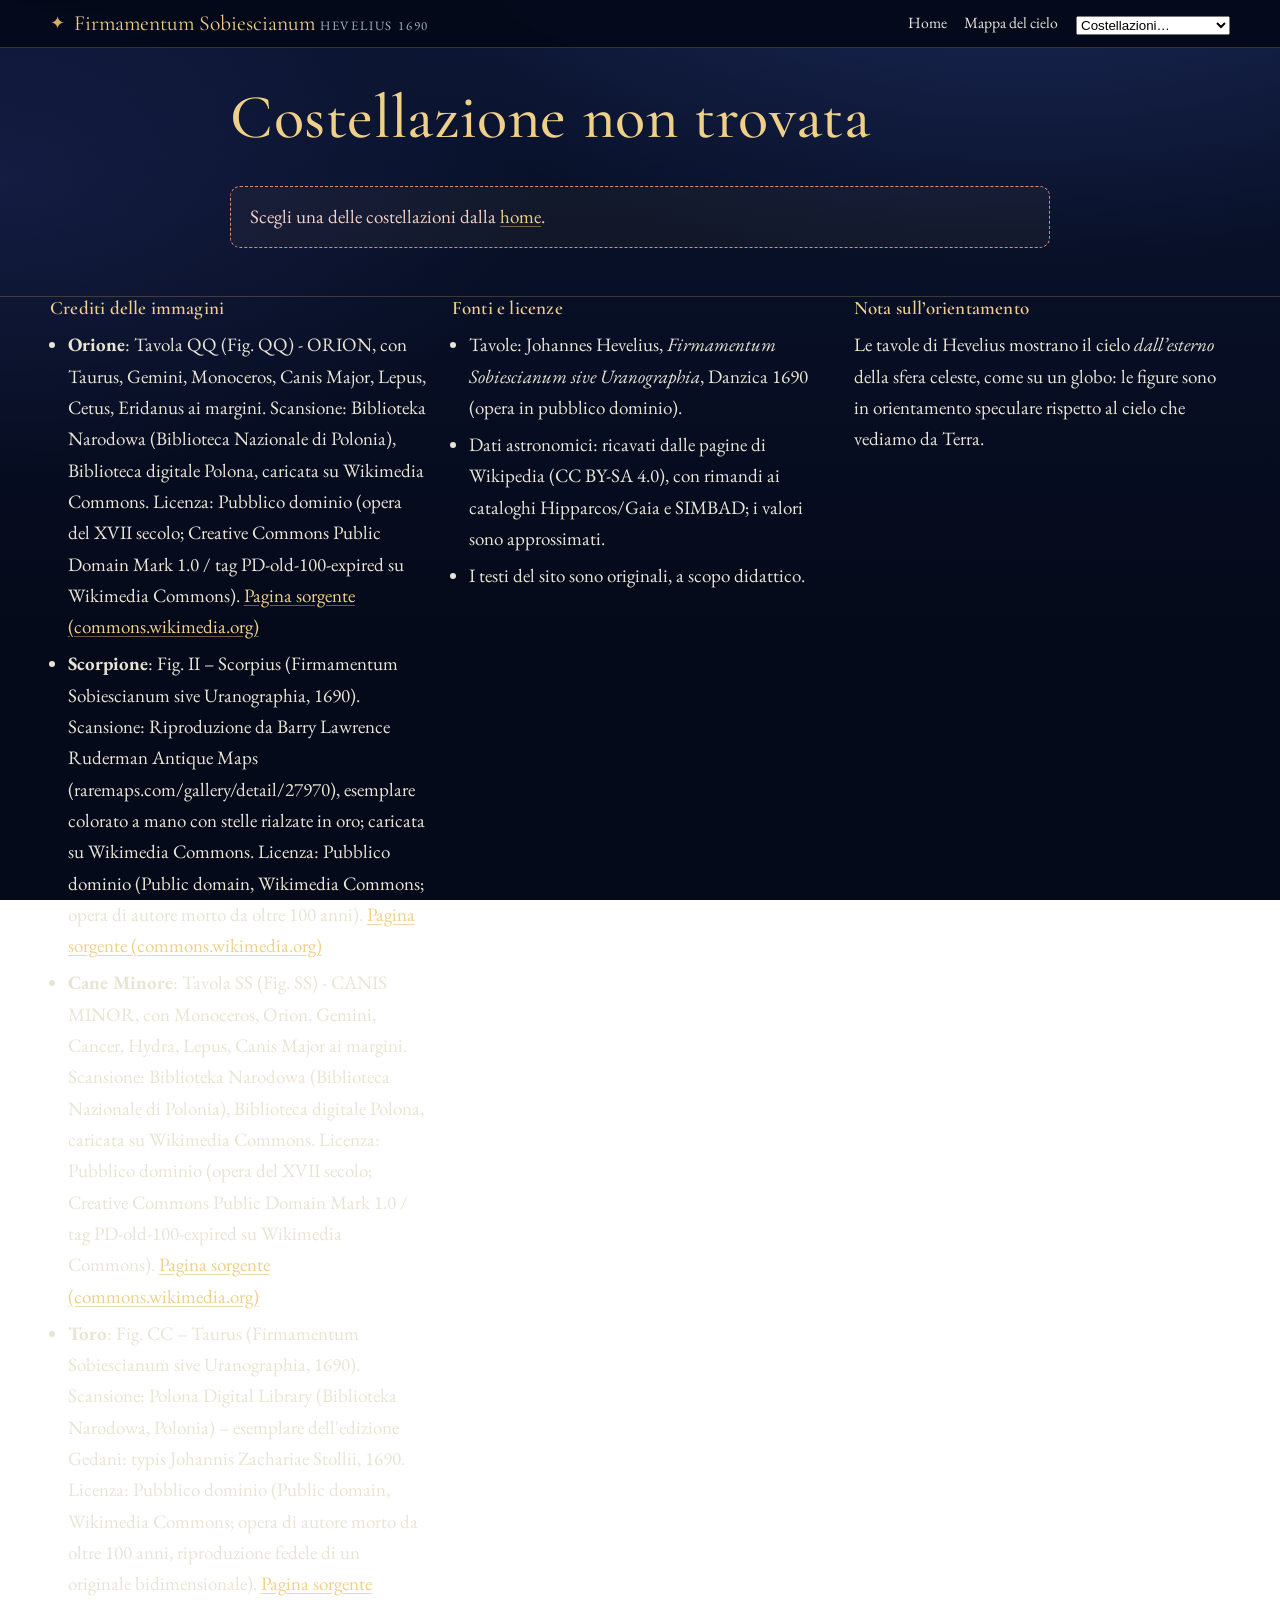
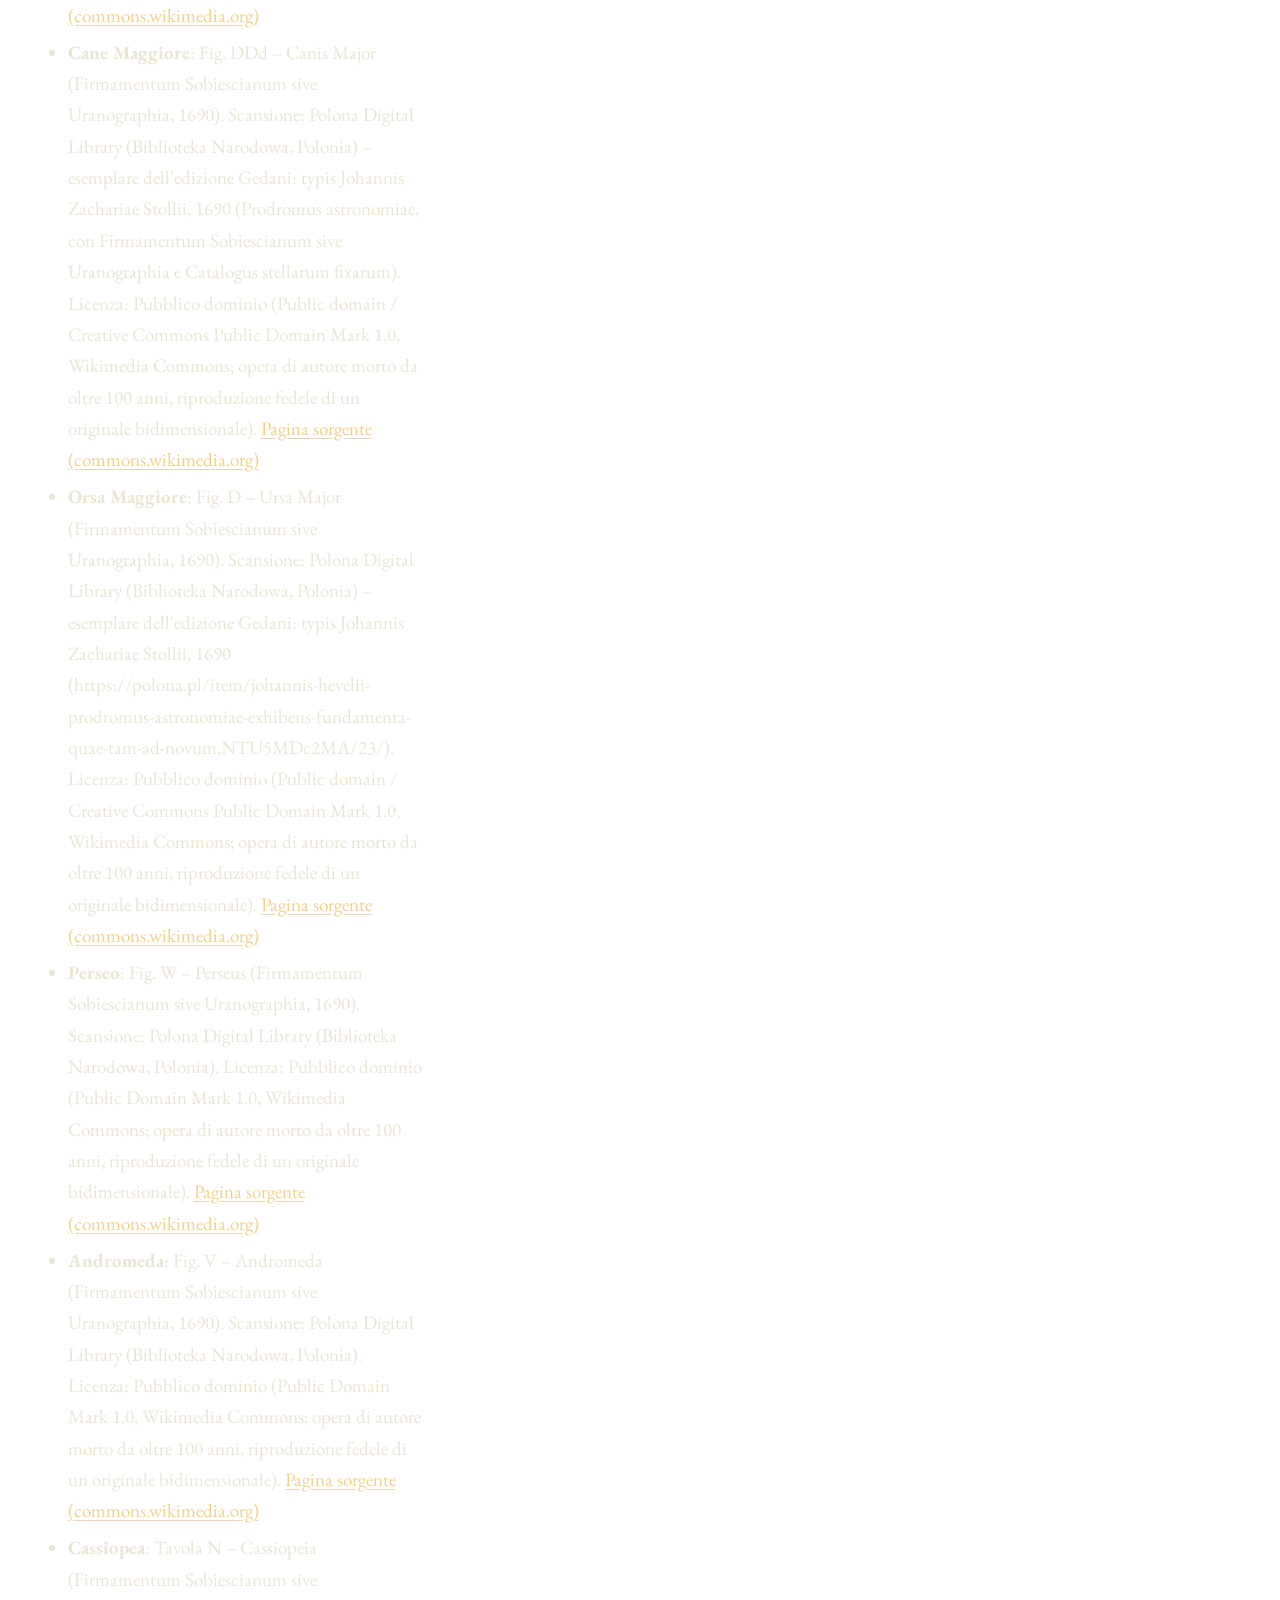
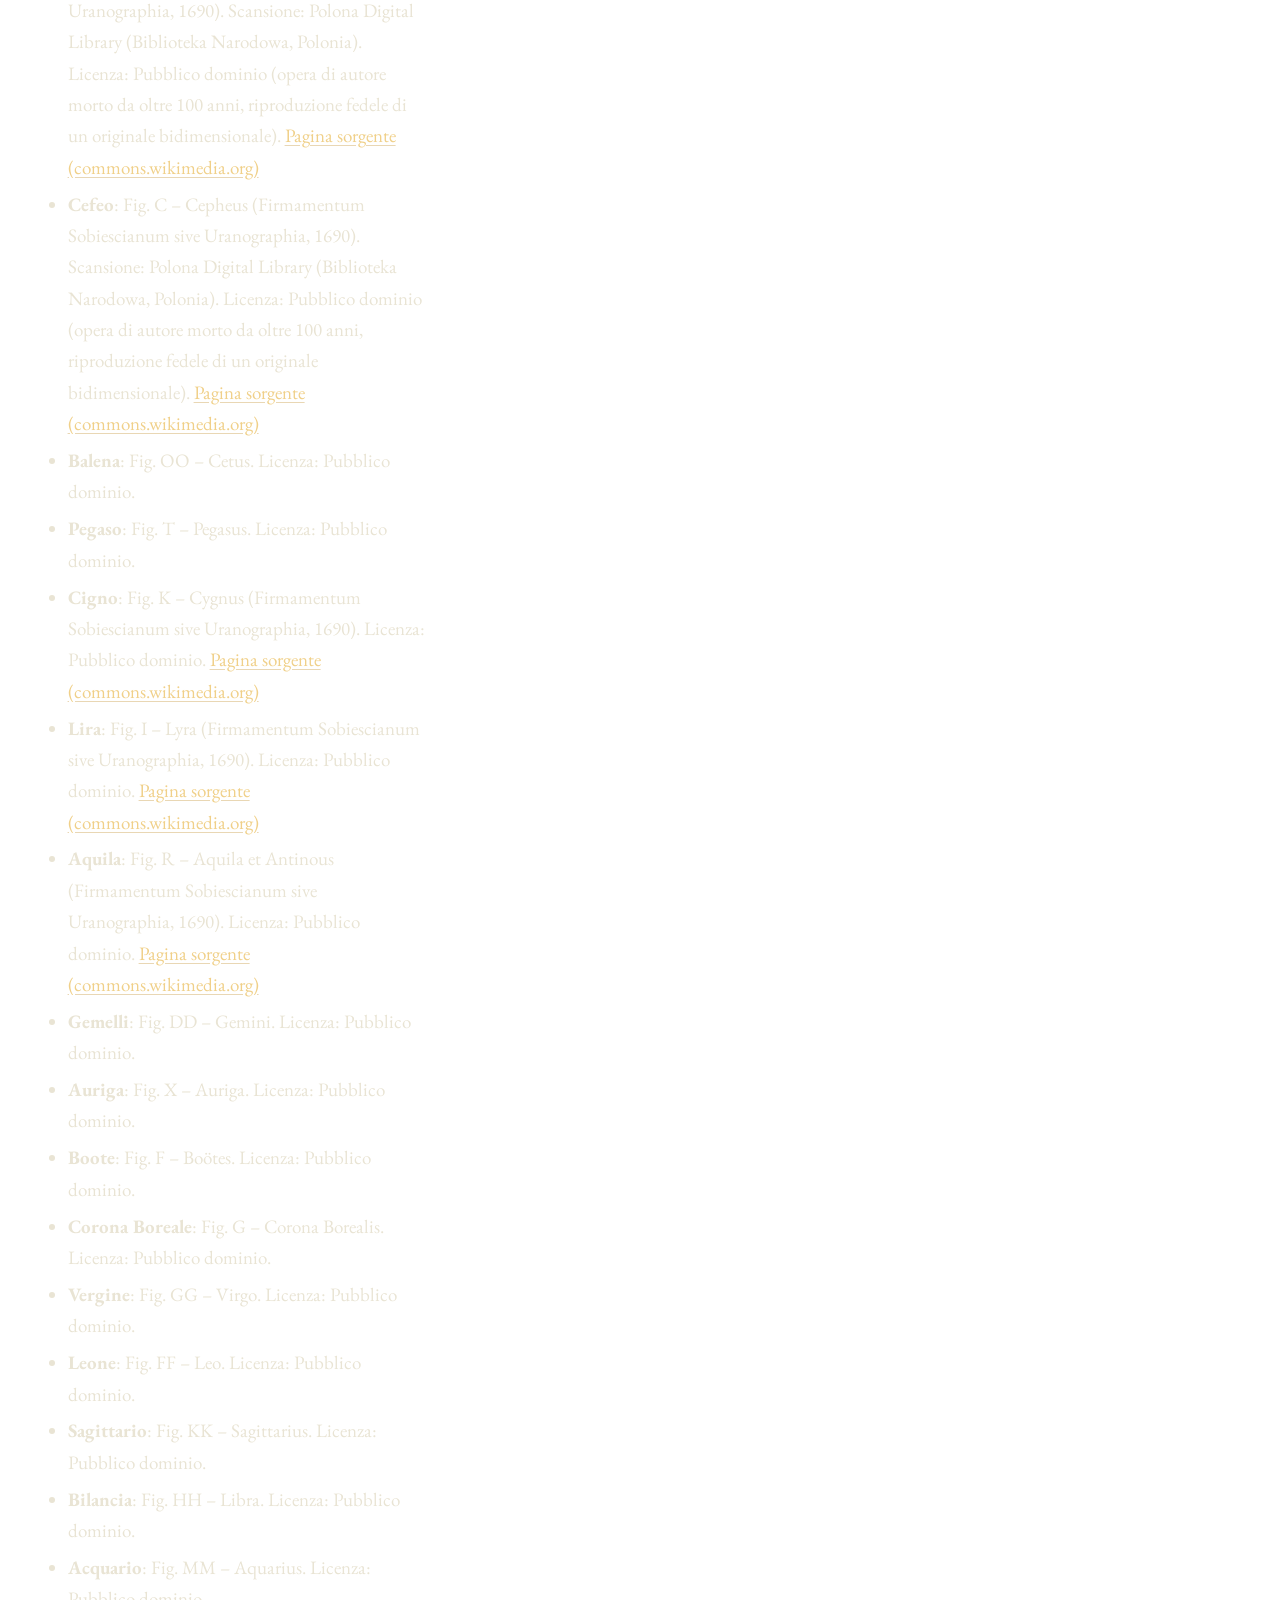
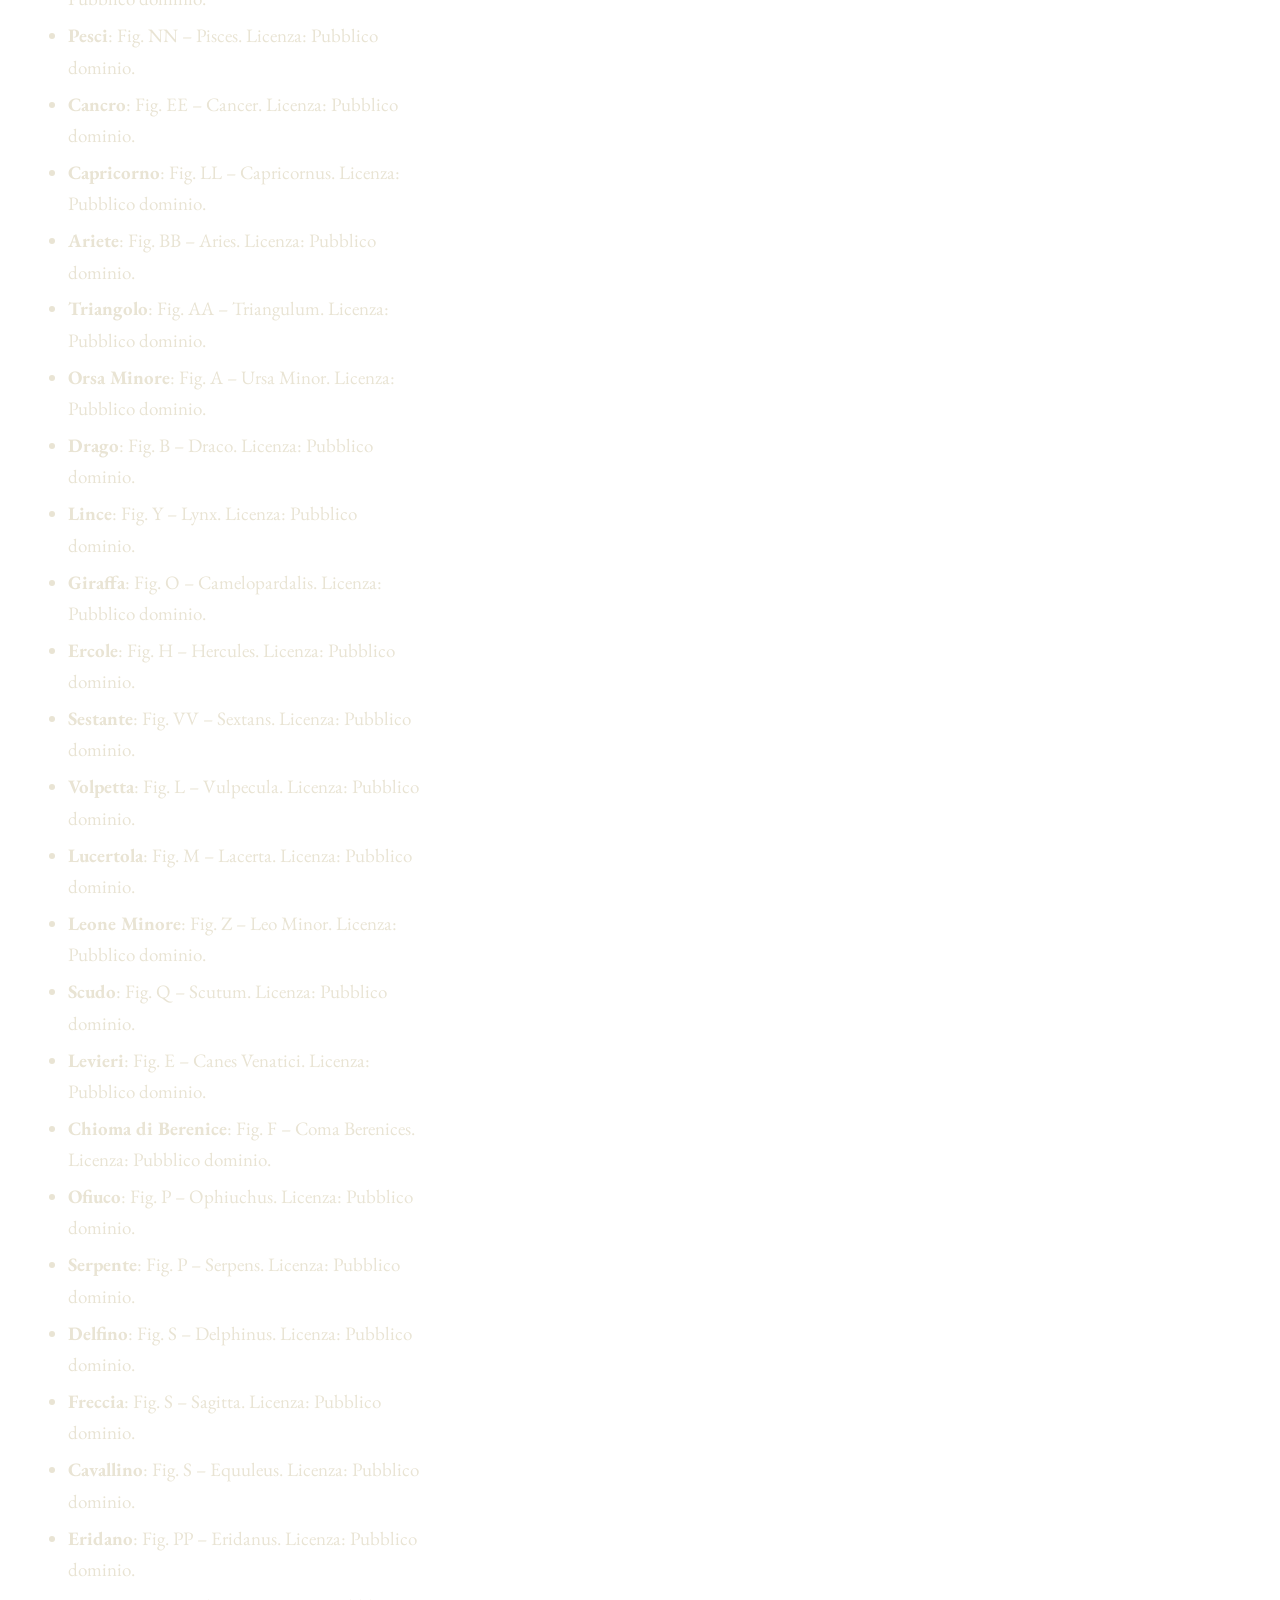
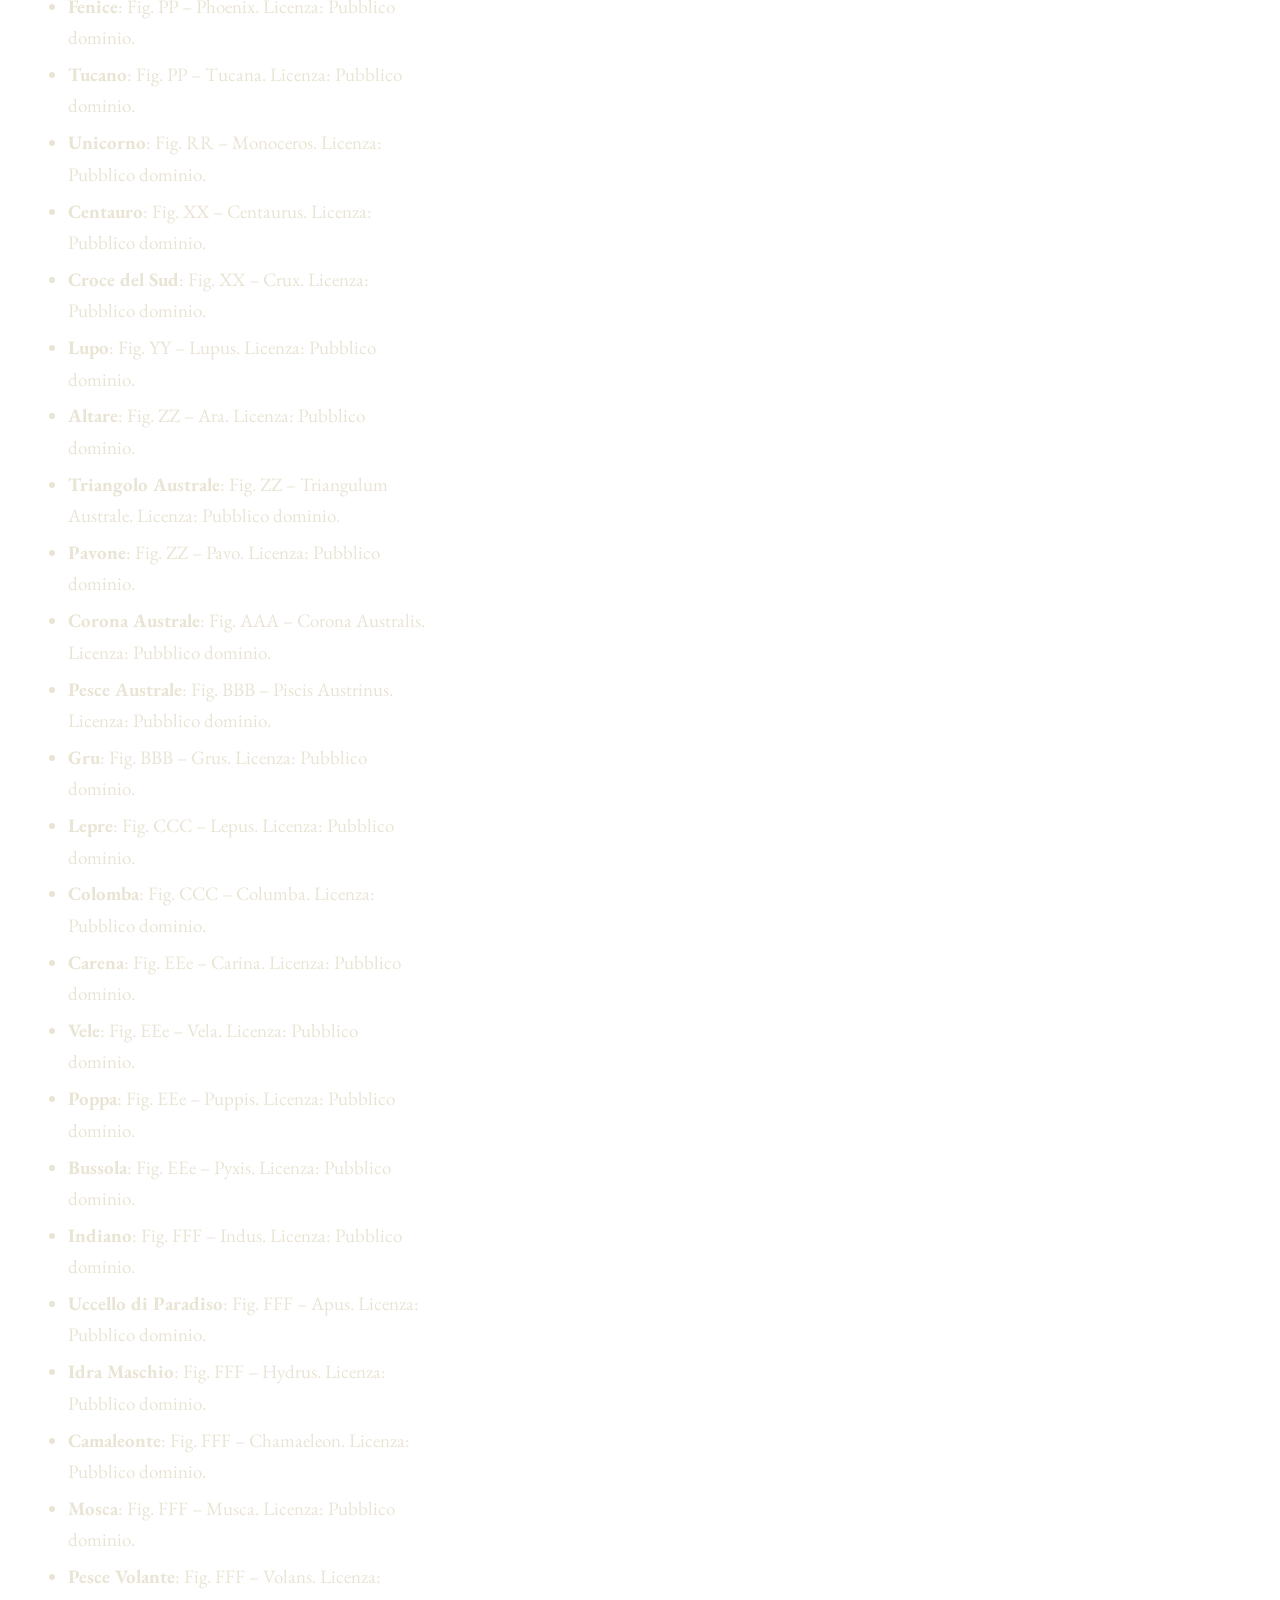
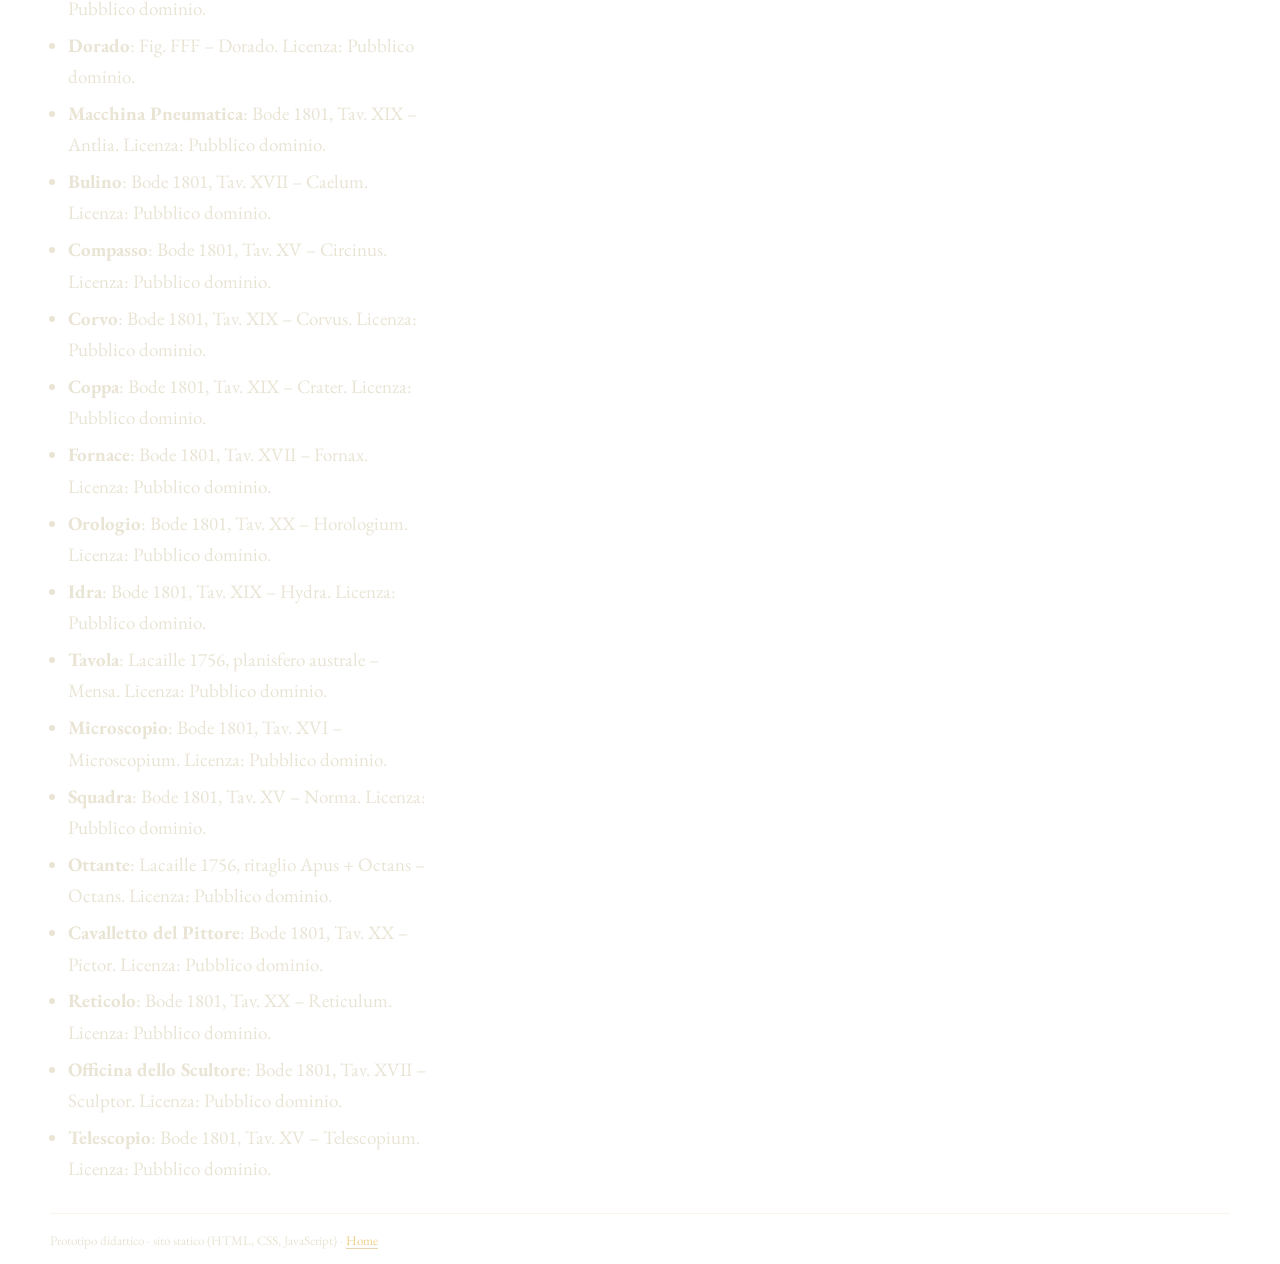
<file: constellation.html>
<!DOCTYPE html>
<html lang="it">
<head>
<meta charset="UTF-8">
<meta name="viewport" content="width=device-width, initial-scale=1.0">
<title>Costellazione · Hevelius + Bode</title>
<meta name="description" content="Tavola di Hevelius con stelle cliccabili, descrizione e mito della costellazione.">
<link rel="preconnect" href="https://fonts.googleapis.com">
<link rel="preconnect" href="https://fonts.gstatic.com" crossorigin>
<link href="https://fonts.googleapis.com/css2?family=Cormorant+Garamond:ital,wght@0,500;0,600;0,700;1,500&family=EB+Garamond:ital,wght@0,400;0,500;1,400&display=swap" rel="stylesheet">
<link rel="stylesheet" href="css/style.part1_01.css">
<link rel="stylesheet" href="css/style.part1_02.css">
<link rel="stylesheet" href="css/style.part2_01.css">
<link rel="stylesheet" href="css/style.part2_02.css">
<link rel="stylesheet" href="css/style.part3_01.css">
<link rel="stylesheet" href="css/style.part3_02.css">
<link rel="stylesheet" href="css/style.part4_01.css">
<link rel="stylesheet" href="css/style.part4_02.css">
<link rel="stylesheet" href="css/style.part5_01.css">
<link rel="stylesheet" href="css/style.part5_02.css">
<link rel="stylesheet" href="css/style.part6_01.css">
<link rel="stylesheet" href="css/style.part6_02.css">
<link rel="stylesheet" href="css/style.part7_01.css">
<link rel="stylesheet" href="css/style.part7_02.css">
<link rel="stylesheet" href="css/style.menu.css">
</head>
<body data-page="constellation">
<header class="site-header" id="site-header"></header>
<main id="main"><div class="wrap"><p class="plate-loading">Caricamento della tavola…</p><noscript><p class="notice">Serve JavaScript. <a href="index.html">Home</a>.</p></noscript></div></main>
<footer class="site-footer" id="site-footer"></footer>
<script src="js/app.js"></script>
<script src="js/header_hide.js" defer></script>
</body>
</html>
</file>
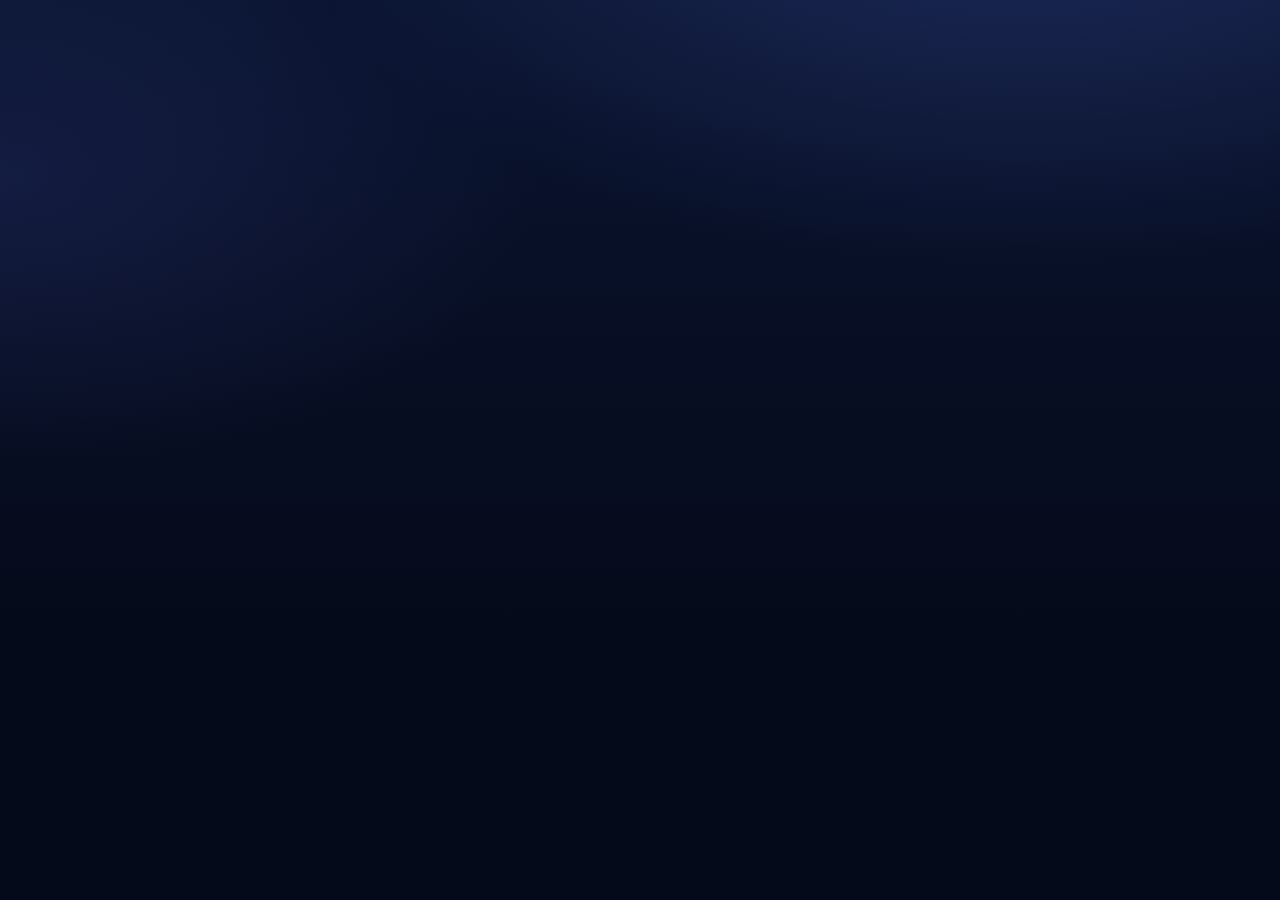
<file: constellation_01.html>
<!DOCTYPE html>
<html lang="it">
<head>
<meta charset="UTF-8">
<meta name="viewport" content="width=device-width, initial-scale=1.0">
<title>Costellazione · Hevelius</title>
<meta name="description" content="Tavola di Hevelius con stelle cliccabili, descrizione e mito della costellazione.">
<link rel="preconnect" href="https://fonts.googleapis.com">
<link rel="preconnect" href="https://fonts.gstatic.com" crossorigin>
<link href="https://fonts.googleapis.com/css2?family=Cormorant+Garamond:ital,wght@0,500;0,600;0,700;1,500&family=EB+Garamond:ital,wght@0,400;0,500;1,400&display=swap" rel="stylesheet">
<link rel="stylesheet" href="css/style.part1_01.css">
<link rel="stylesheet" href="css/style.part1_02.css">
<link rel="stylesheet" href="css/style.part2_01.css">
<link rel="stylesheet" href="css/style.part2_02.css">
<link rel="stylesheet" href="css/style.part3_01.css">
<li
</file>
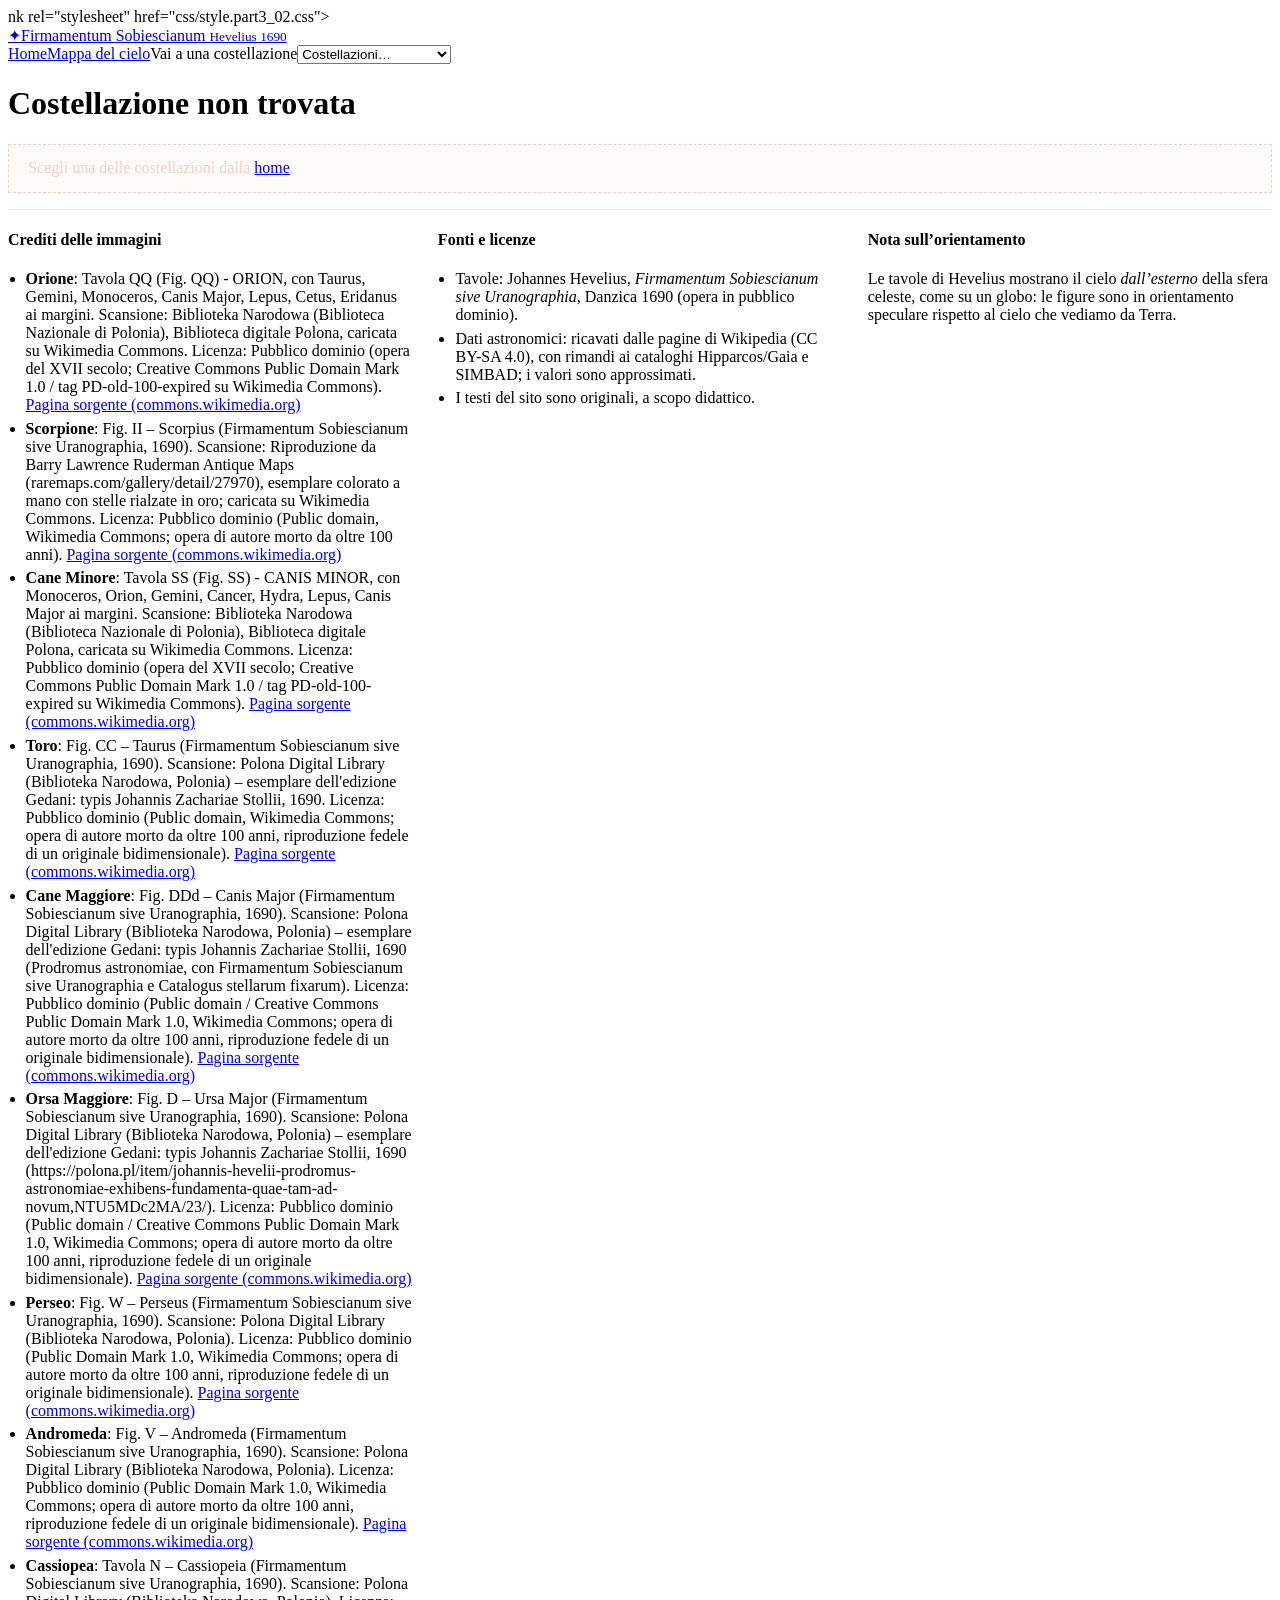
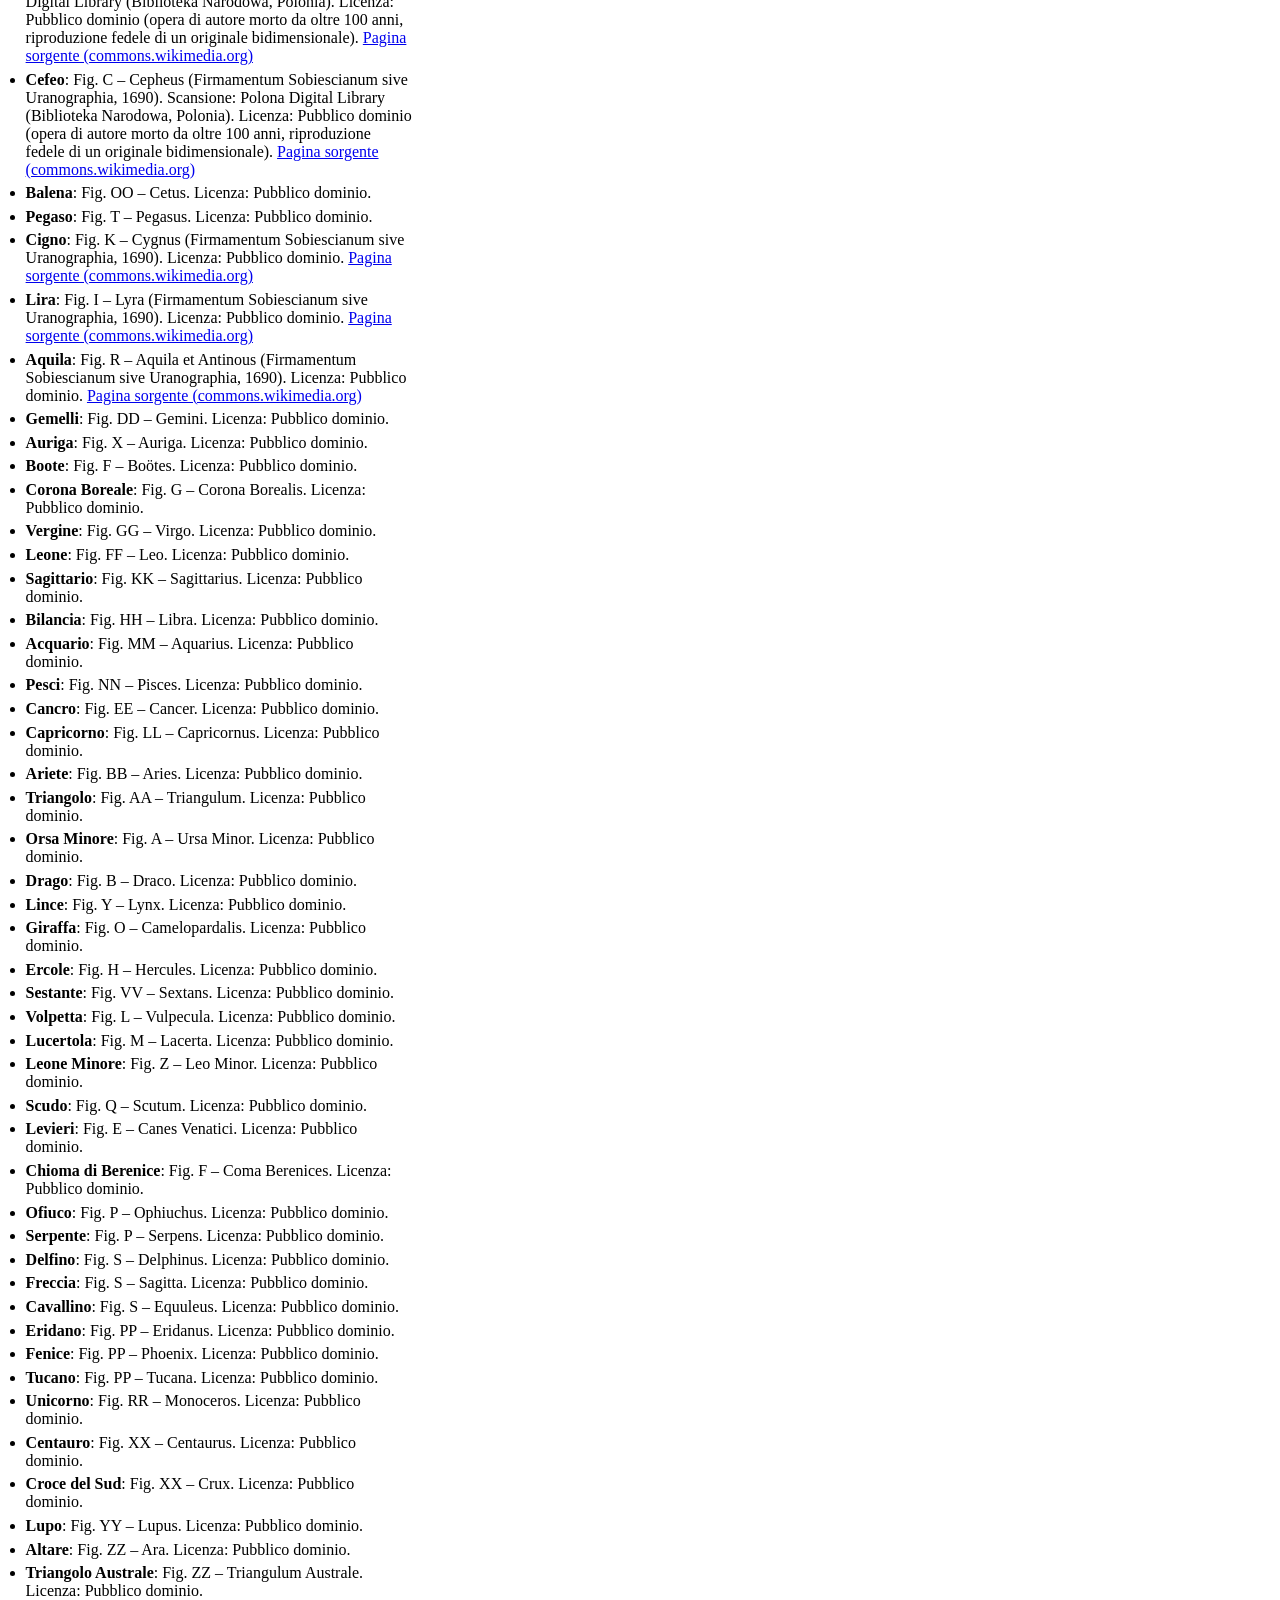
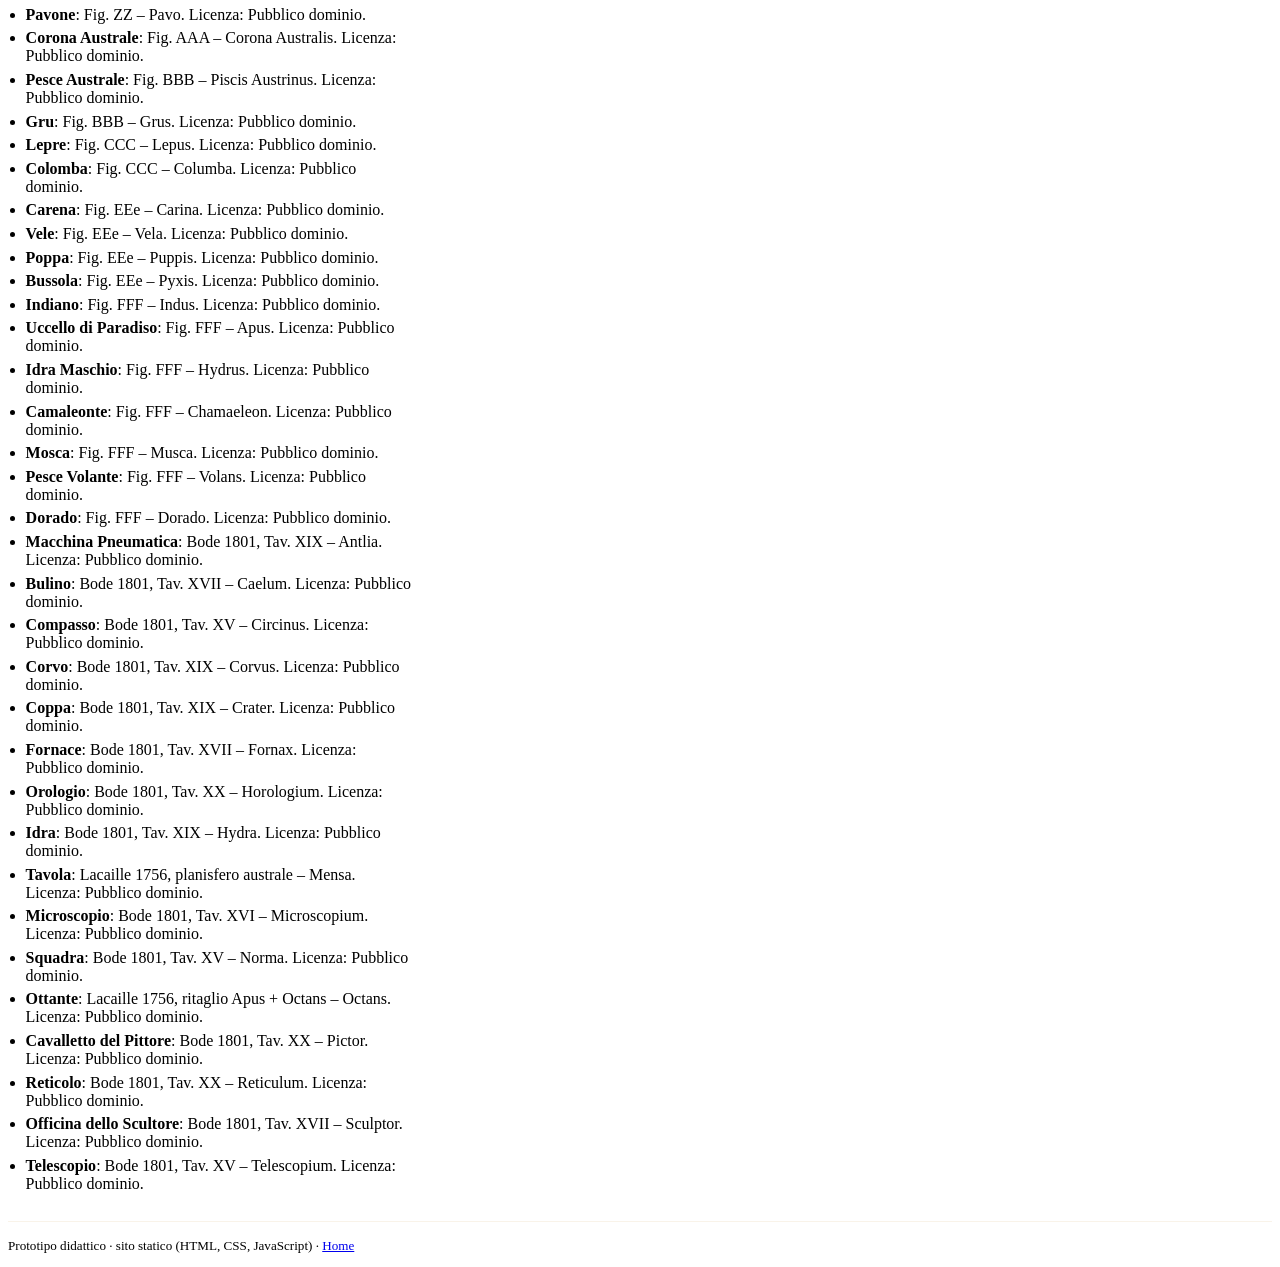
<file: constellation_02.html>
nk rel="stylesheet" href="css/style.part3_02.css">
<link rel="stylesheet" href="css/style.part4_01.css">
<link rel="stylesheet" href="css/style.part4_02.css">
<link rel="stylesheet" href="css/style.part5_01.css">
<link rel="stylesheet" href="css/style.part5_02.css">
<link rel="stylesheet" href="css/style.part6_01.css">
<link rel="stylesheet" href="css/style.part6_02.css">
<link rel="stylesheet" href="css/style.part7_01.css">
<link rel="stylesheet" href="css/style.part7_02.css">
</head>
<body data-page="constellation">
<header class="site-header" id="site-header"></header>
<main id="main"><div class="wrap"><p class="plate-loading">Caricamento della tavola…</p><noscript><p class="notice">Serve JavaScript. <a href="index.html">Home</a>.</p></noscript></div></main>
<footer class="site-footer" id="site-footer"></footer>
<script src="js/app.js"></script>
</body>
</html>
</file>
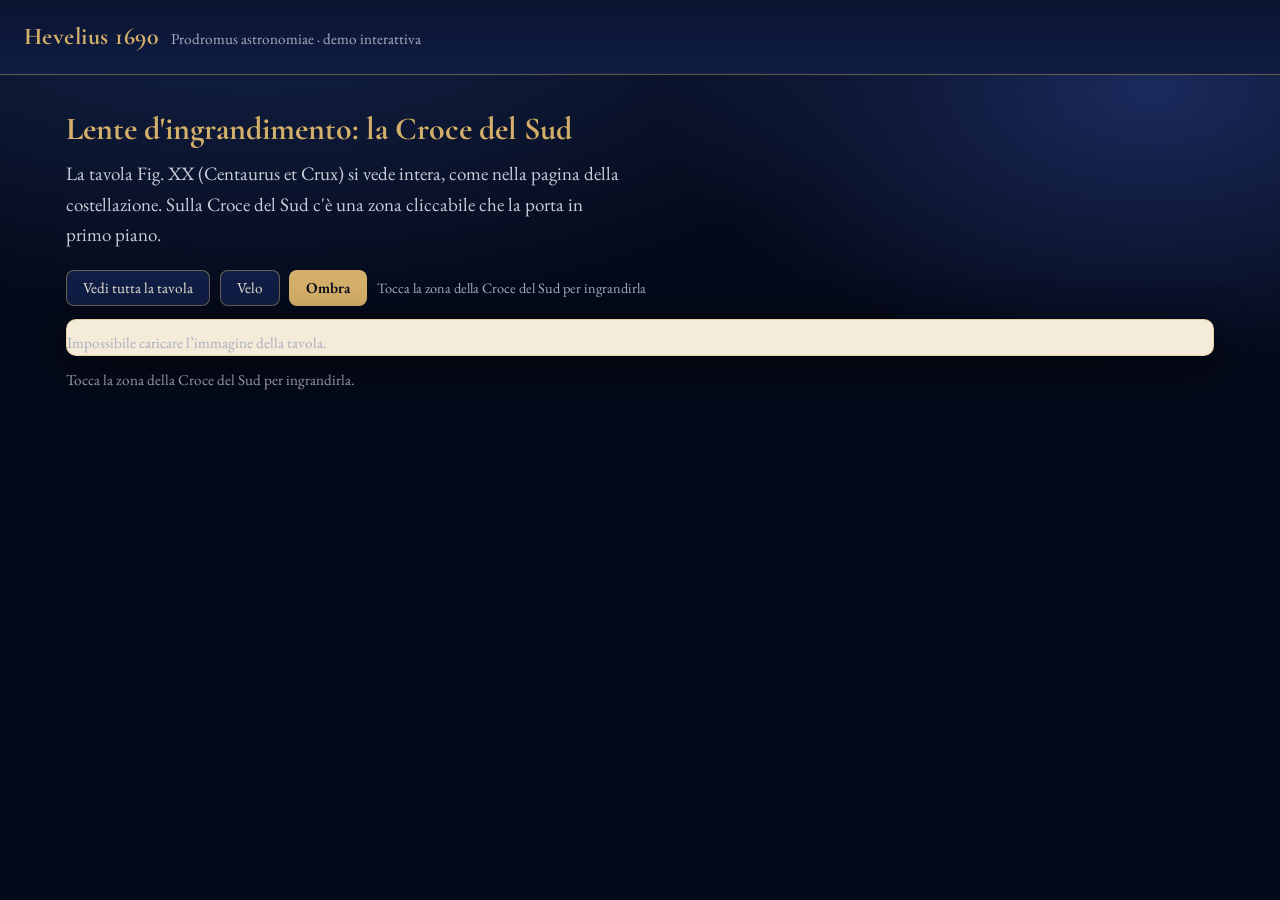
<file: glow_demo.html>
<!DOCTYPE html>
<html lang="it">
<head>
<meta charset="UTF-8">
<meta name="viewport" content="width=device-width, initial-scale=1.0">
<title>Lente d'ingrandimento · Croce del Sud · Hevelius 1690</title>
<meta name="description" content="Demo: zona cliccabile che si ingrandisce sulla Croce del Sud della tavola Fig. XX (Centaurus et Crux, Prodromus astronomiae 1690).">
<link rel="preconnect" href="https://fonts.googleapis.com">
<link rel="preconnect" href="https://fonts.gstatic.com" crossorigin>
<link href="https://fonts.googleapis.com/css2?family=Cormorant+Garamond:ital,wght@0,500;0,600;0,700;1,500&family=EB+Garamond:ital,wght@0,400;0,500;1,400&display=swap" rel="stylesheet">
<style>
:root {
  --pergamena: #f4ecd8;
  --inchiostro: #5a4632;
  --oro: #e6c97a;
  --oro-chiaro: #f6e3ae;
  --notte-0: #050a1a;
  --notte-1: #0a1430;
  --notte-2: #101d44;
  --oro-classico: #d4af6a;
  --radius: 10px;
  --font-serif: 'Cormorant Garamond', 'EB Garamond', Garamond, Georgia, serif;
  --font-body: 'EB Garamond', 'Cormorant Garamond', Garamond, Georgia, serif;
}
*, *::before, *::after { box-sizing: border-box; }
body {
  margin: 0;
  font-family: var(--font-body);
  font-size: 19px;
  line-height: 1.6;
  color: var(--pergamena);
  background:
    radial-gradient(1200px 600px at 20% -5%, #16264f 0%, transparent 60%),
    radial-gradient(900px 500px at 90% 10%, #1a2a5c 0%, transparent 55%),
    var(--notte-0);
  min-height: 100vh;
}
.site-header {
  background: linear-gradient(180deg, var(--notte-1) 0%, var(--notte-2) 100%);
  border-bottom: 1px solid rgba(212, 175, 106, .45);
  padding: 1.1rem 1.5rem;
  display: flex;
  align-items: baseline;
  gap: .8rem;
  flex-wrap: wrap;
}
.site-header .brand {
  font-family: var(--font-serif);
  font-weight: 700;
  font-size: 1.5rem;
  color: var(--oro-classico);
  letter-spacing: .02em;
}
.site-header .sub { color: #a9adc0; font-size: .95rem; }
main.wrap { max-width: 1180px; margin: 0 auto; padding: 1.4rem 1rem 3rem; }
h1.page-title {
  font-family: var(--font-serif);
  color: var(--oro-classico);
  font-size: 2rem;
  margin: .4rem 0 .3rem;
}
p.lead { color: #c9cdd8; margin: 0 0 1.2rem; max-width: 62ch; }

.toolbar {
  display: flex;
  align-items: center;
  gap: .6rem;
  flex-wrap: wrap;
  margin: 0 0 .8rem;
}
.toolbar .btn {
  font-family: var(--font-body);
  font-size: .95rem;
  padding: .45rem 1rem;
  border-radius: 8px;
  border: 1px solid rgba(212, 175, 106, .45);
  background: #101d44;
  color: #e9e4d4;
  cursor: pointer;
  transition: background .2s, color .2s;
}
.toolbar .btn:hover { background: var(--oro-classico); color: var(--notte-0); }
.toolbar .btn[aria-pressed="true"] {
  background: var(--oro-classico);
  color: var(--notte-0);
  font-weight: 600;
}
.toolbar .hint { color: #a9adc0; font-size: .9rem; }

.plate-viewport {
  position: relative;
  overflow: auto;
  max-height: calc(100vh - 300px);
  border: 1px solid rgba(212, 175, 106, .45);
  border-radius: var(--radius);
  background: var(--pergamena);
  box-shadow: 0 10px 40px rgba(0, 0, 0, .6);
}
.plate-viewport.zoomed { overflow: hidden; }
.plate-inner {
  position: relative;
  width: 100%;
  line-height: 0;
  transition: transform .8s cubic-bezier(.25, .7, .3, 1);
  will-change: transform;
}
.plate-inner > img {
  width: 100%;
  height: auto;
  display: block;
}

/* Zona cliccabile della Croce del Sud: trasparente, in percentuale sull'immagine */
.crux-zone {
  position: absolute;
  left: 34.9%;
  top: 72.6%;
  width: 16%;
  height: 14%;
  padding: 0;
  margin: 0;
  border: 0;
  background: transparent;
  cursor: zoom-in;
  -webkit-tap-highlight-color: transparent;
  touch-action: manipulation;
}
.plate-viewport.zoomed .crux-zone { cursor: zoom-out; }
.crux-zone:focus-visible {
  outline: 2px solid var(--oro);
  outline-offset: -2px;
}

/* Evidenziazione leggera della zona: "velo" (predefinita) o "ombra".
   In vista ingrandita l'evidenziazione sfuma, per non coprire il dettaglio. */
.plate-viewport.ev-velo .crux-zone {
  background: rgba(230, 201, 122, .12);
  border: 1px solid rgba(230, 201, 122, .28);
  border-radius: 6px;
  transition: background .25s ease, border-color .25s ease;
}
.plate-viewport.ev-velo .crux-zone:hover {
  background: rgba(230, 201, 122, .18);
  border-color: rgba(230, 201, 122, .4);
}
.plate-viewport.ev-ombra .crux-zone {
  background: rgba(230, 201, 122, .07);
  border: 1px solid transparent;
  border-radius: 6px;
  box-shadow:
    0 0 0 1px rgba(230, 201, 122, .12),
    0 3px 14px rgba(58, 44, 26, .35),
    0 0 10px rgba(230, 201, 122, .18);
  transition: box-shadow .25s ease, background .25s ease;
}
.plate-viewport.zoomed .crux-zone {
  background: rgba(230, 201, 122, .04);
  border-color: transparent;
  box-shadow: none;
}

p.note {
  color: #a9adc0;
  font-size: .95rem;
  margin: .7rem 0 0;
}
@media (max-width: 640px) {
  body { font-size: 17px; }
  h1.page-title { font-size: 1.6rem; }
  main.wrap { padding: 1rem .8rem 2.2rem; }
  .plate-viewport { max-height: calc(100vh - 260px); }
}
</style>
</head>
<body>
<header class="site-header">
  <span class="brand">Hevelius 1690</span>
  <span class="sub">Prodromus astronomiae · demo interattiva</span>
</header>
<main class="wrap">
  <h1 class="page-title">Lente d'ingrandimento: la Croce del Sud</h1>
  <p class="lead">La tavola Fig. XX (Centaurus et Crux) si vede intera, come nella pagina della costellazione. Sulla Croce del Sud c'è una zona cliccabile che la porta in primo piano.</p>

  <div class="toolbar">
    <button id="reset-zoom" class="btn" type="button" aria-pressed="false">Vedi tutta la tavola</button>
    <button id="ev-velo" class="btn" type="button" aria-pressed="false">Velo</button>
    <button id="ev-ombra" class="btn" type="button" aria-pressed="true">Ombra</button>
    <span class="hint" id="zoom-hint">Tocca la zona della Croce del Sud per ingrandirla</span>
  </div>

  <div class="plate-viewport ev-ombra" id="viewport">
    <div class="plate-inner" id="plate-inner">
      <img id="plate-img"
           src="https://commons.wikimedia.org/wiki/Special:FilePath/Centaurus_et_Crux_-_Prodromus_astronomiae_1690_(5590647).jpg?width=1920"
           alt="Tavola Fig. XX del Prodromus astronomiae di Hevelius (1690): Centaurus e Croce del Sud">
      <button class="crux-zone" id="crux-zone" type="button" aria-label="Ingrandisci la zona della Croce del Sud"></button>
    </div>
  </div>

  <p class="note" id="note">Tocca la zona della Croce del Sud per ingrandirla.</p>
</main>
<script>
(function () {
  'use strict';

  var viewport = document.getElementById('viewport');
  var inner = document.getElementById('plate-inner');
  var zone = document.getElementById('crux-zone');
  var resetBtn = document.getElementById('reset-zoom');
  var hint = document.getElementById('zoom-hint');
  var note = document.getElementById('note');
  var img = document.getElementById('plate-img');

  if (!viewport || !inner || !zone || !resetBtn) return;

  /* Evidenziazione leggera della zona: "velo" (predefinita) o "ombra" */
  var veloBtn = document.getElementById('ev-velo');
  var ombraBtn = document.getElementById('ev-ombra');

  function setHighlight(mode) {
    viewport.classList.toggle('ev-velo', mode === 'velo');
    viewport.classList.toggle('ev-ombra', mode === 'ombra');
    if (veloBtn) veloBtn.setAttribute('aria-pressed', String(mode === 'velo'));
    if (ombraBtn) ombraBtn.setAttribute('aria-pressed', String(mode === 'ombra'));
  }

  if (veloBtn) veloBtn.addEventListener('click', function () { setHighlight('velo'); });
  if (ombraBtn) ombraBtn.addEventListener('click', function () { setHighlight('ombra'); });

  var zoomed = false;
  var ZOOM = 3;
  /* Centro della zona Croce, in percentuale sull'immagine */
  var ORIGIN_X = 42.9;
  var ORIGIN_Y = 79.6;

  function apply() {
    if (zoomed) {
      inner.style.transformOrigin = ORIGIN_X + '% ' + ORIGIN_Y + '%';
      inner.style.transform = 'scale(' + ZOOM + ')';
      viewport.classList.add('zoomed');
      resetBtn.setAttribute('aria-pressed', 'true');
      zone.setAttribute('aria-label', 'Torna alla tavola intera');
      if (hint) hint.textContent = 'Tocca di nuovo la zona, o il pulsante, per tornare alla tavola intera';
      if (note) note.textContent = 'Vista ingrandita della Croce del Sud: tocca di nuovo la zona, oppure il pulsante "Vedi tutta la tavola", per tornare alla vista completa.';
    } else {
      inner.style.transform = 'scale(1)';
      viewport.classList.remove('zoomed');
      resetBtn.setAttribute('aria-pressed', 'false');
      zone.setAttribute('aria-label', 'Ingrandisci la zona della Croce del Sud');
      if (hint) hint.textContent = 'Tocca la zona della Croce del Sud per ingrandirla';
      if (note) note.textContent = 'Tocca la zona della Croce del Sud per ingrandirla.';
    }
  }

  function toggle() {
    zoomed = !zoomed;
    apply();
  }

  /* Click (mouse) e tap (touch) arrivano entrambi come click */
  zone.addEventListener('click', function (e) {
    e.stopPropagation();
    toggle();
  });

  resetBtn.addEventListener('click', function () {
    if (zoomed) {
      zoomed = false;
      apply();
    }
  });

  if (img && !img.complete) {
    img.addEventListener('error', function () {
      viewport.innerHTML = '<p class="note">Impossibile caricare l\u2019immagine della tavola.</p>';
    });
  }
})();
</script>
</body>
</html>
</file>
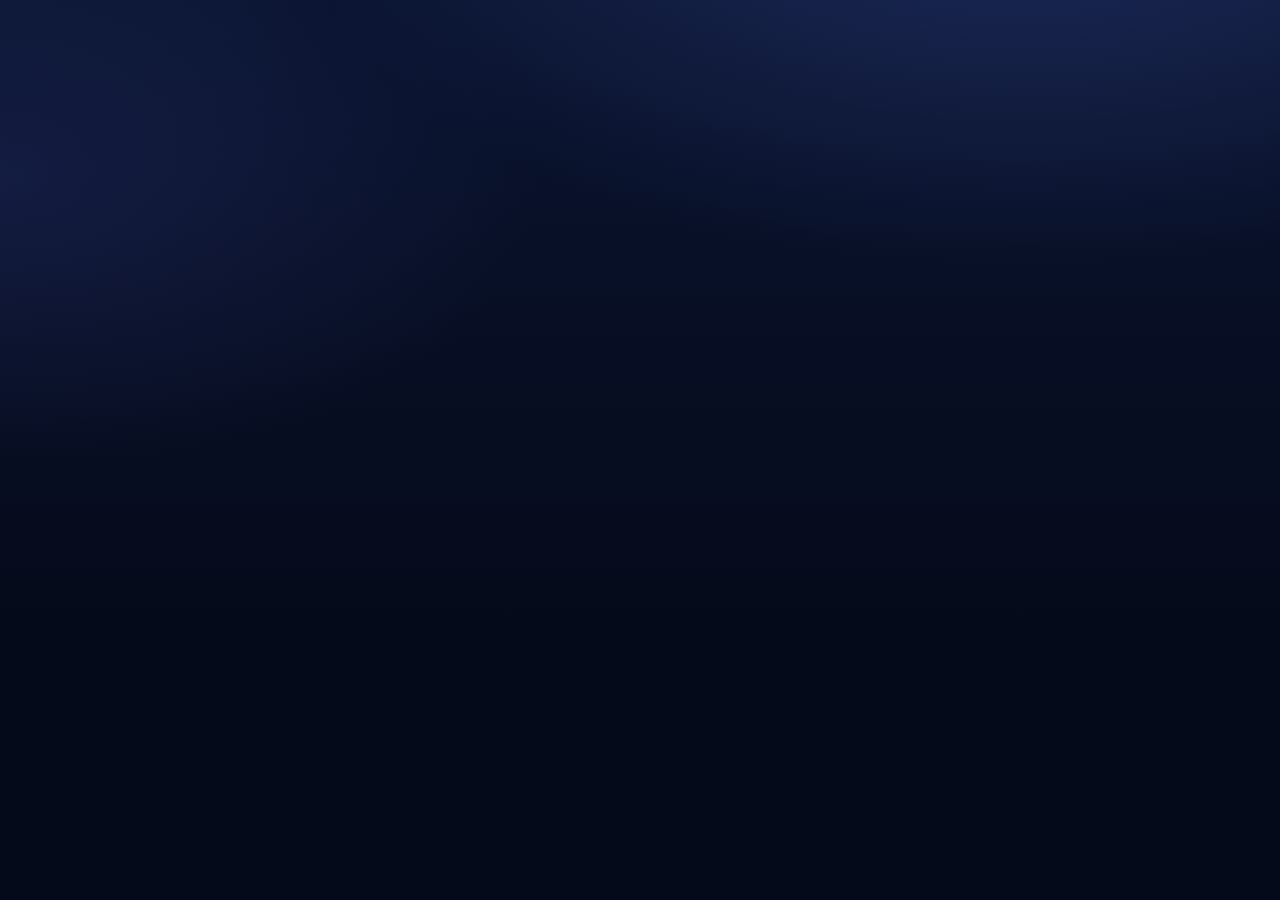
<file: index_01.html>
<!DOCTYPE html>
<html lang="it">
<head>
<meta charset="UTF-8">
<meta name="viewport" content="width=device-width, initial-scale=1.0">
<title>Hevelius, Firmamentum Sobiescianum · Dodici tavole del cielo 1690</title>
<meta name="description" content="Le tavole di Johannes Hevelius (1690): dodici costellazioni con stelle cliccabili, descrizioni e miti.">
<link rel="preconnect" href="https://fonts.googleapis.com">
<link rel="preconnect" href="https://fonts.gstatic.com" crossorigin>
<link href="https://fonts.googleapis.com/css2?family=Cormorant+Garamond:ital,wght@0,500;0,600;0,700;1,500&family=EB+Garamond:ital,wght@0,400;0,500;1,400&display=swap" rel="stylesheet">
<link rel="stylesheet" href="css/style.part1_01.css">
<link rel="stylesheet" href="css/style.part1_02.css">
<link rel="stylesheet" href="css/style.part2
</file>
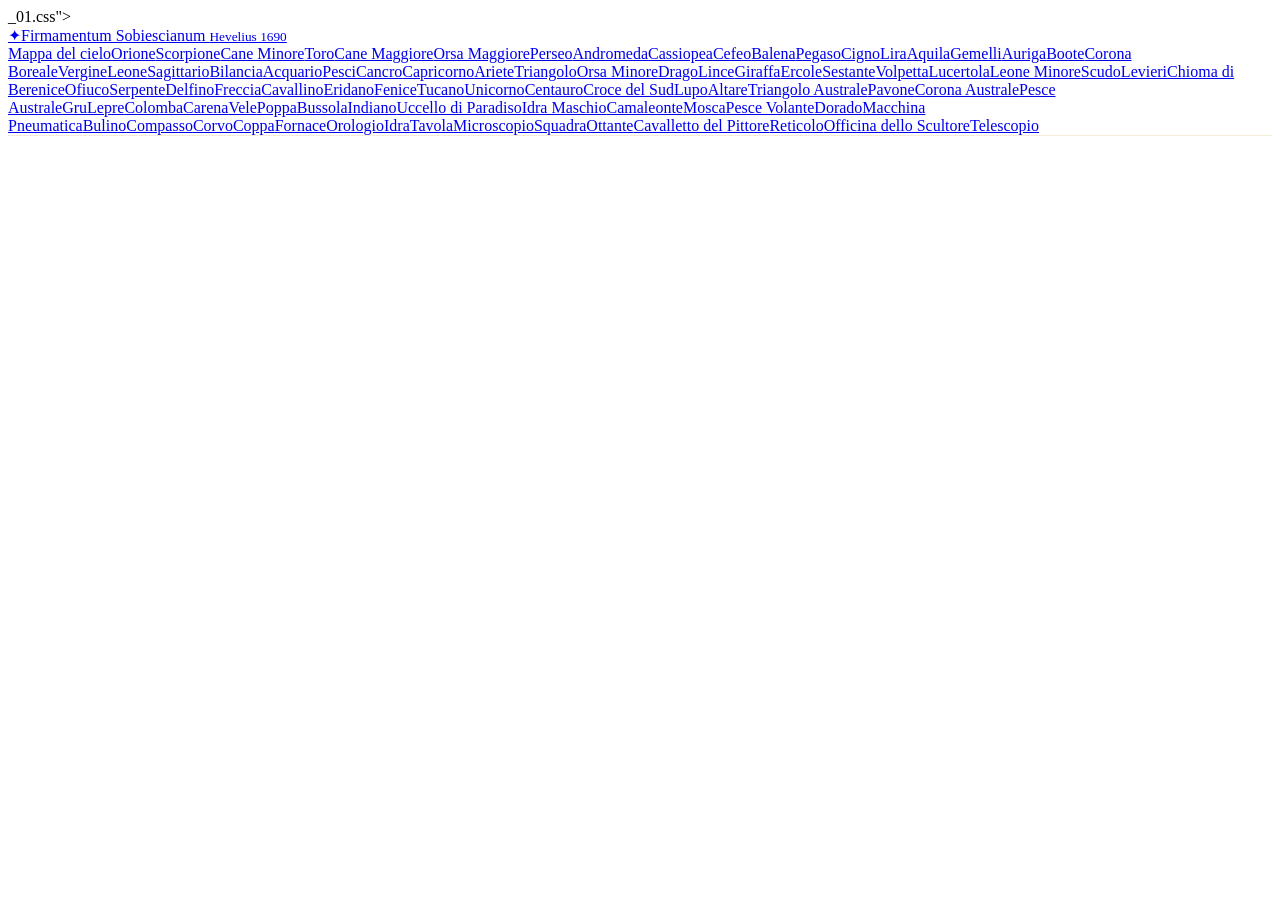
<file: index_02.html>
_01.css">
<link rel="stylesheet" href="css/style.part2_02.css">
<link rel="stylesheet" href="css/style.part3_01.css">
<link rel="stylesheet" href="css/style.part3_02.css">
<link rel="stylesheet" href="css/style.part4_01.css">
<link rel="stylesheet" href="css/style.part4_02.css">
<link rel="stylesheet" href="css/style.part5_01.css">
<link rel="stylesheet" href="css/style.part5_02.css">
<link rel="stylesheet" href="css/style.part6_01.css">
<link rel="stylesheet" href="css/style.part6_02.css">
<link rel="stylesheet" href="css/style.part7_01.css">
<link rel="stylesheet" href="css/style.part7_02.css">
</head>
<body data-page="home">
<header class="site-header" id="site-header"></header>
<main id="main"></main>
<footer class="site-footer" id="site-footer"></footer>
<script src="js/app.js"></script>
</body>
</html>
</file>
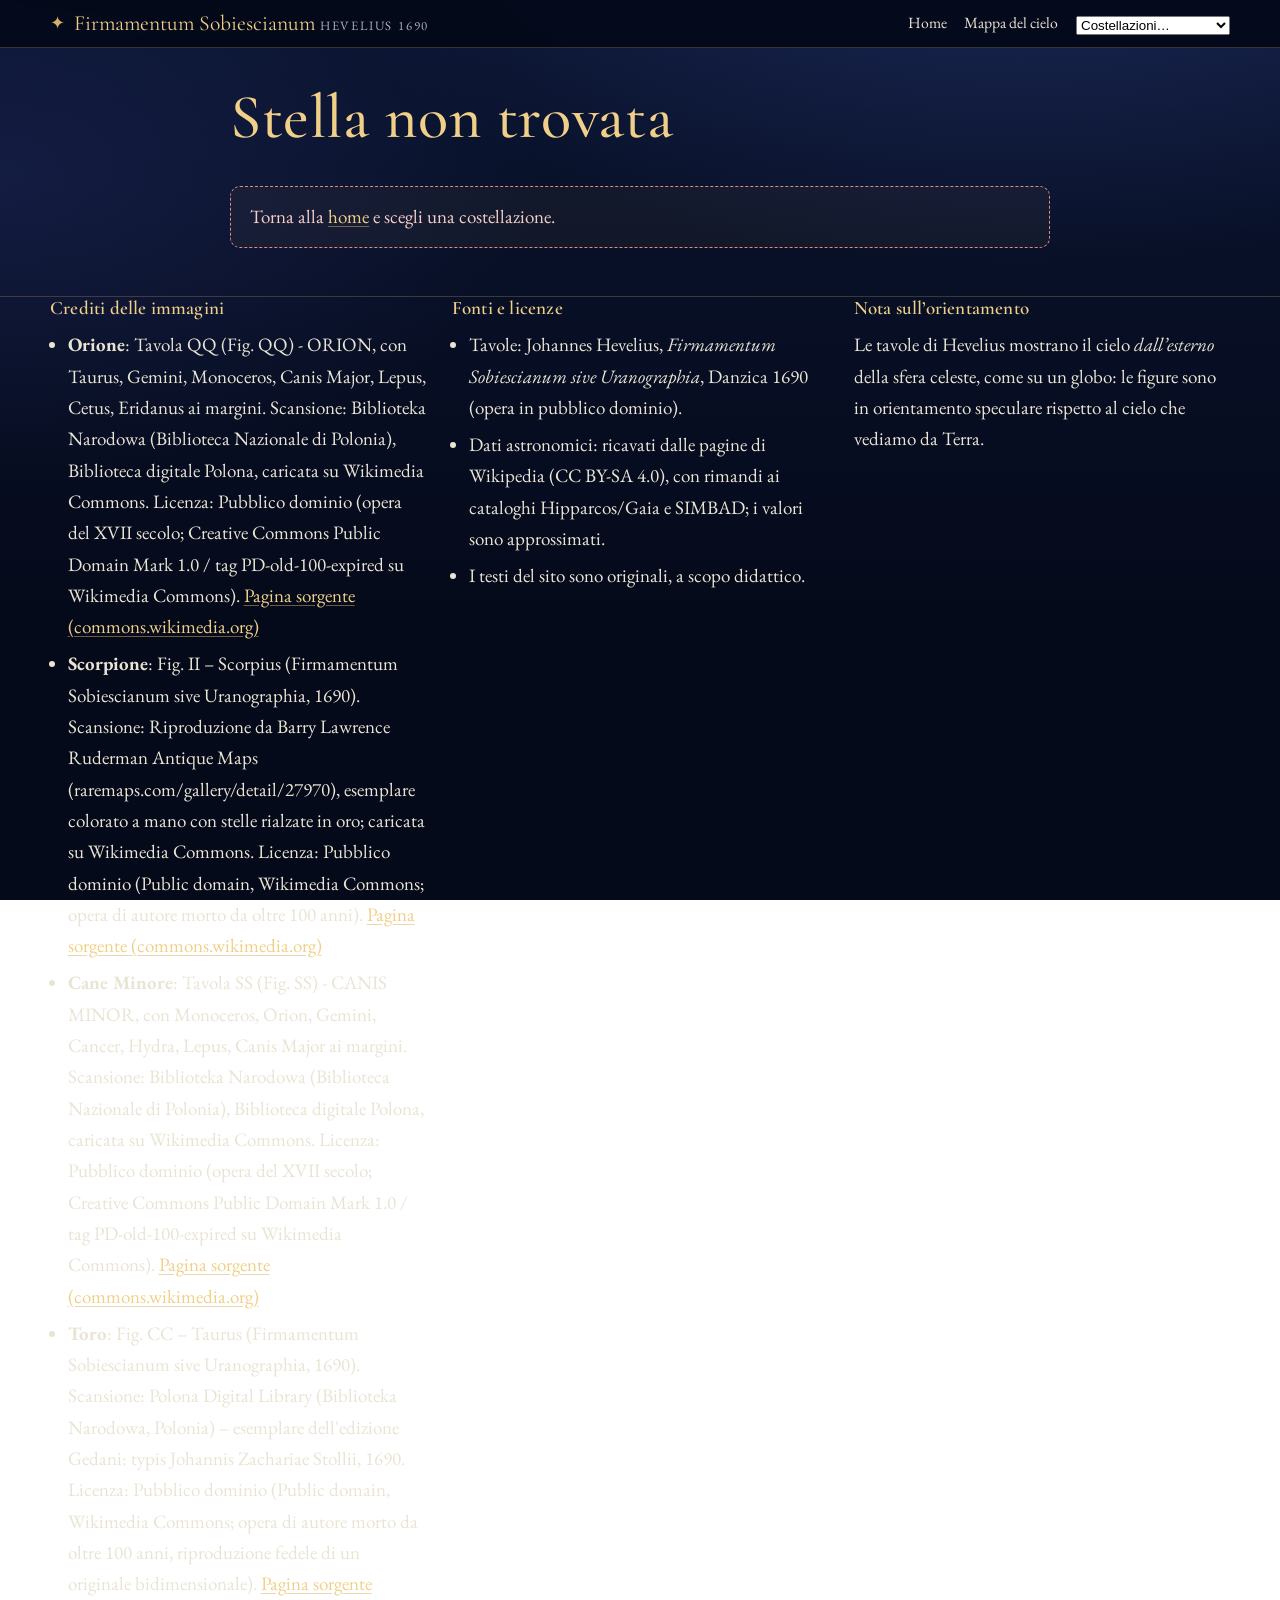
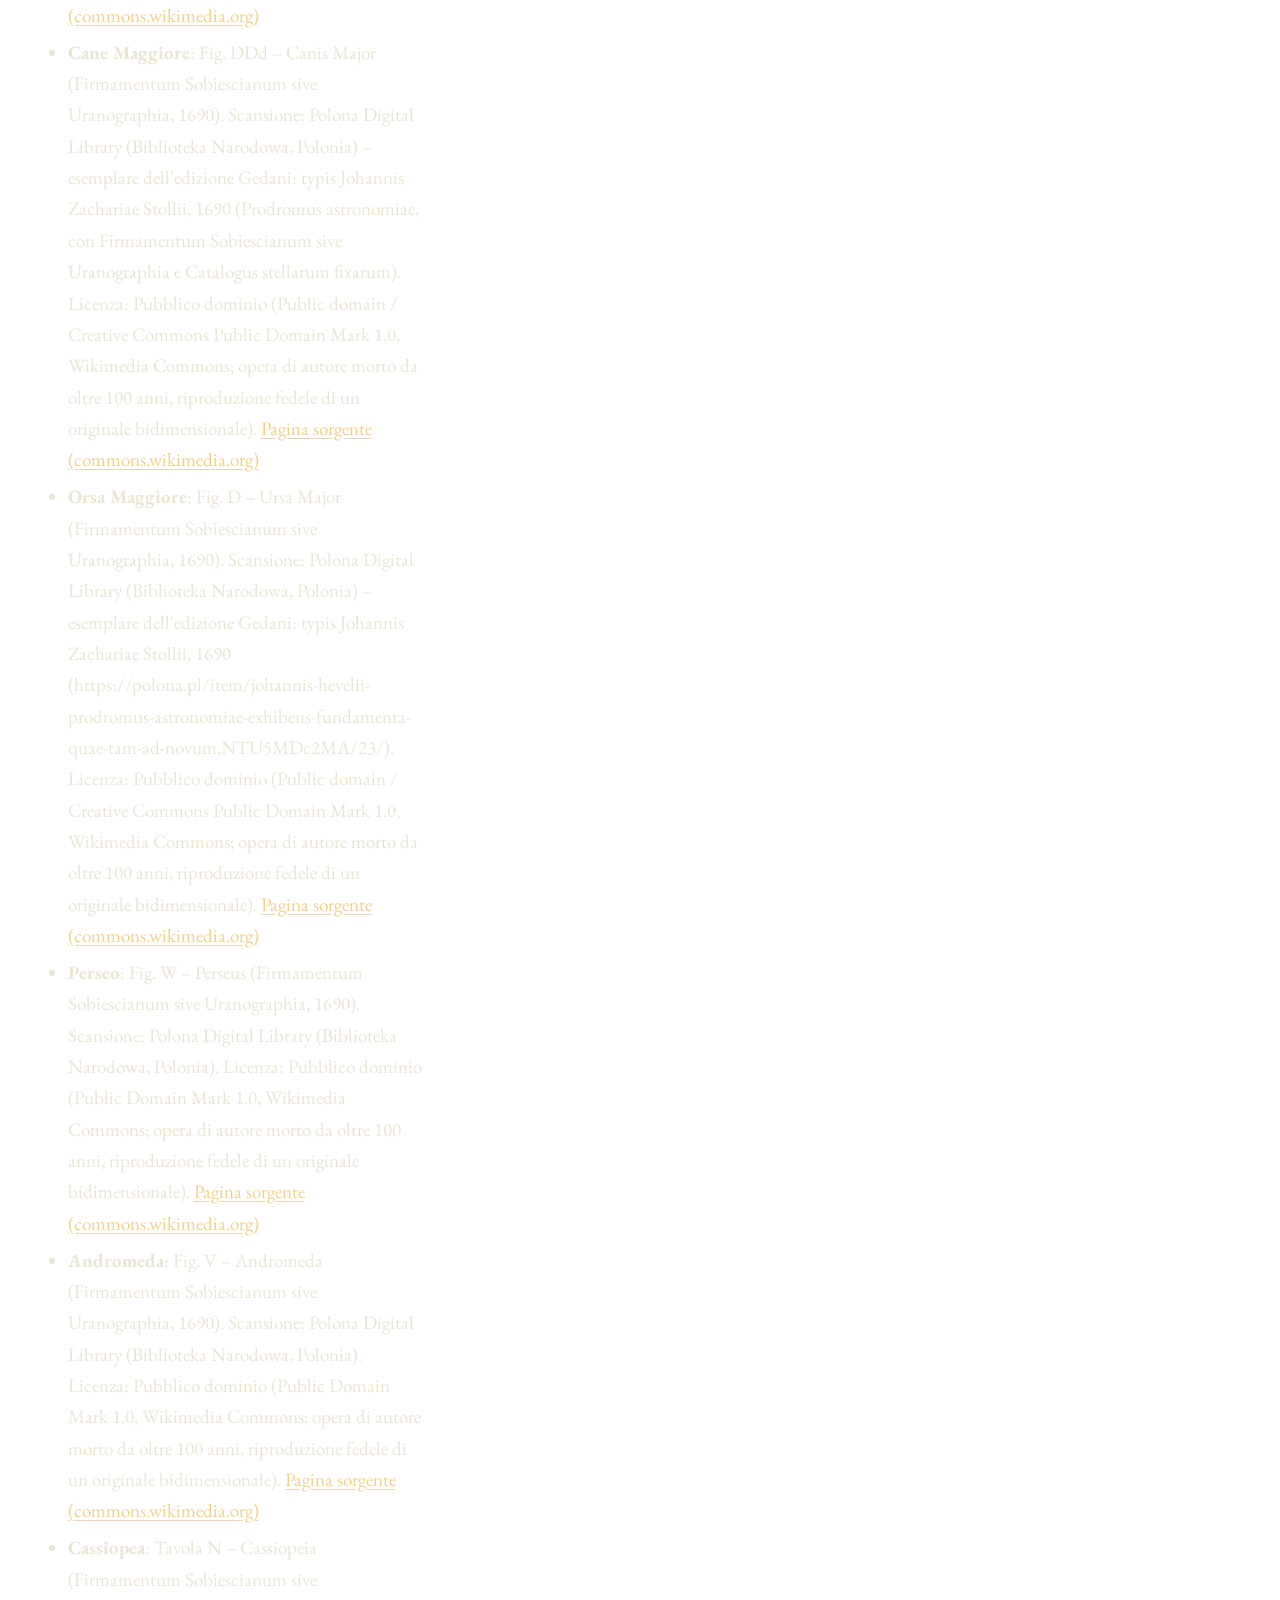
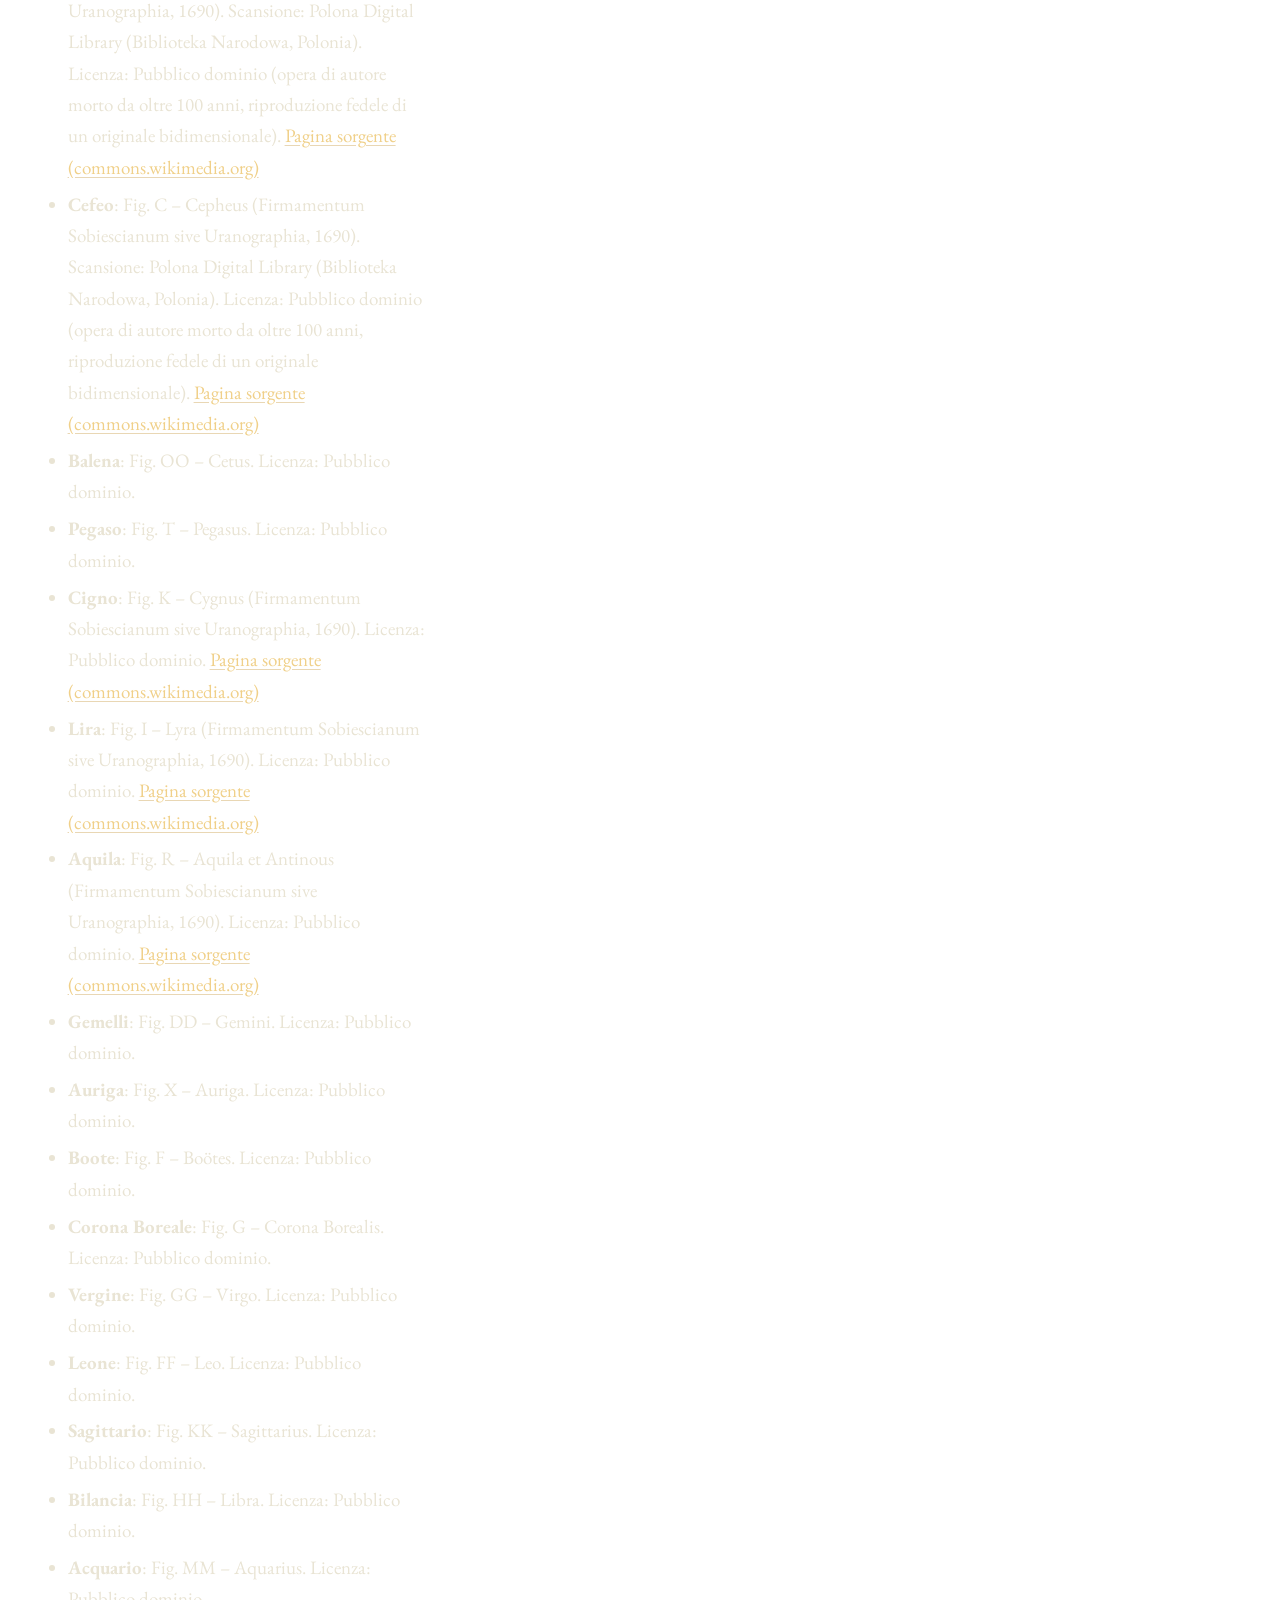
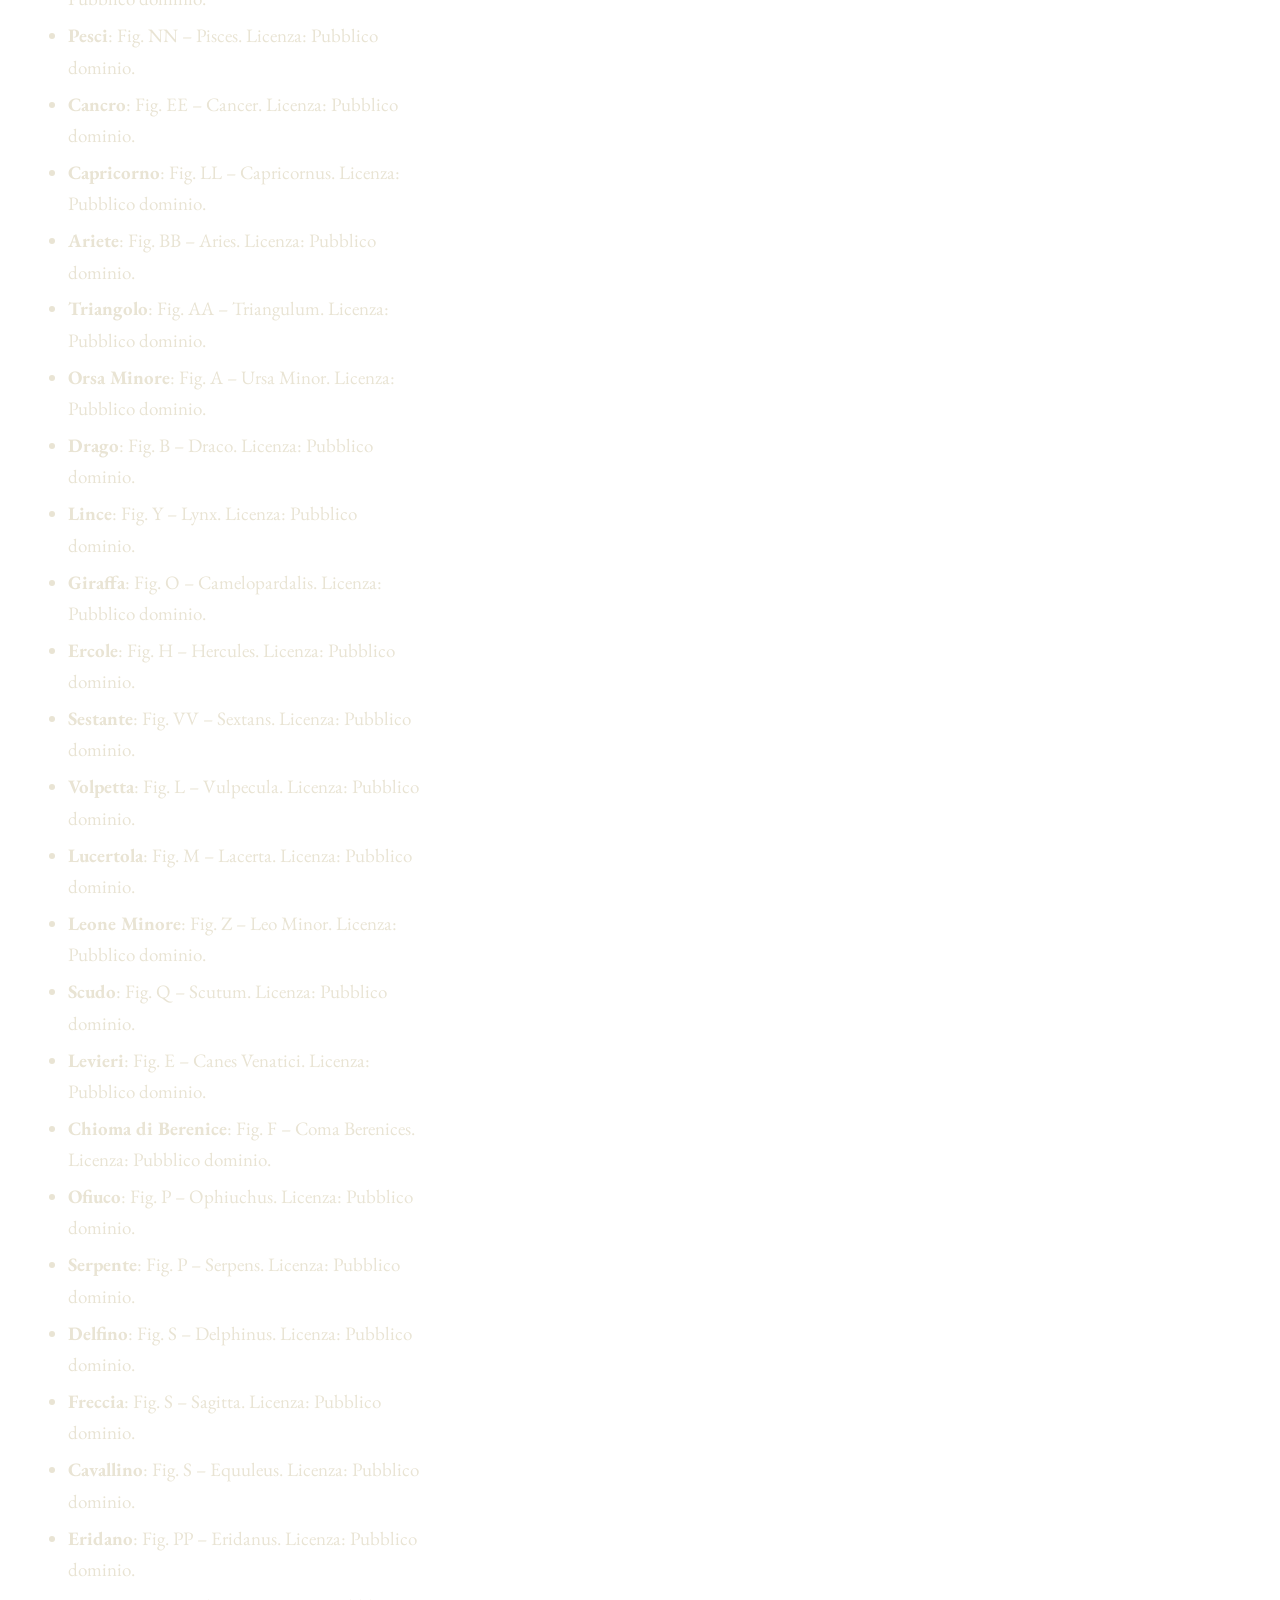
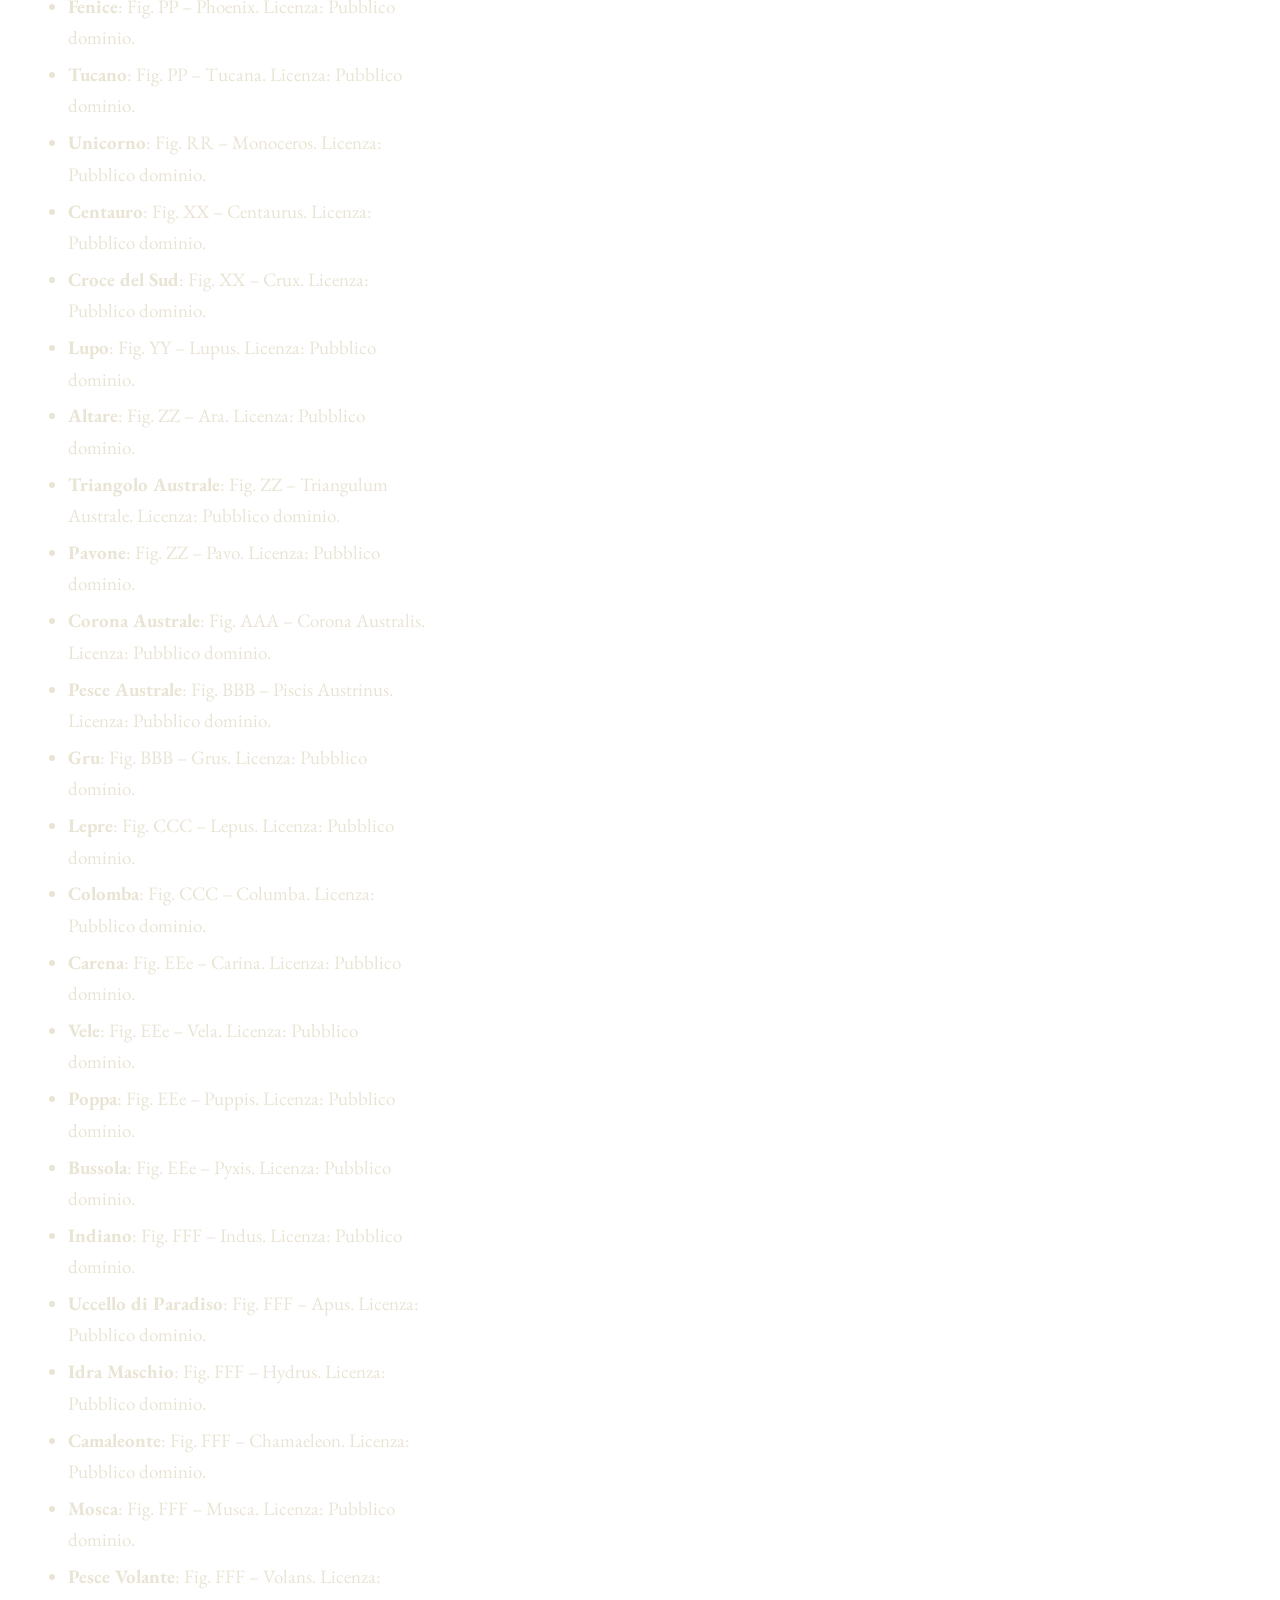
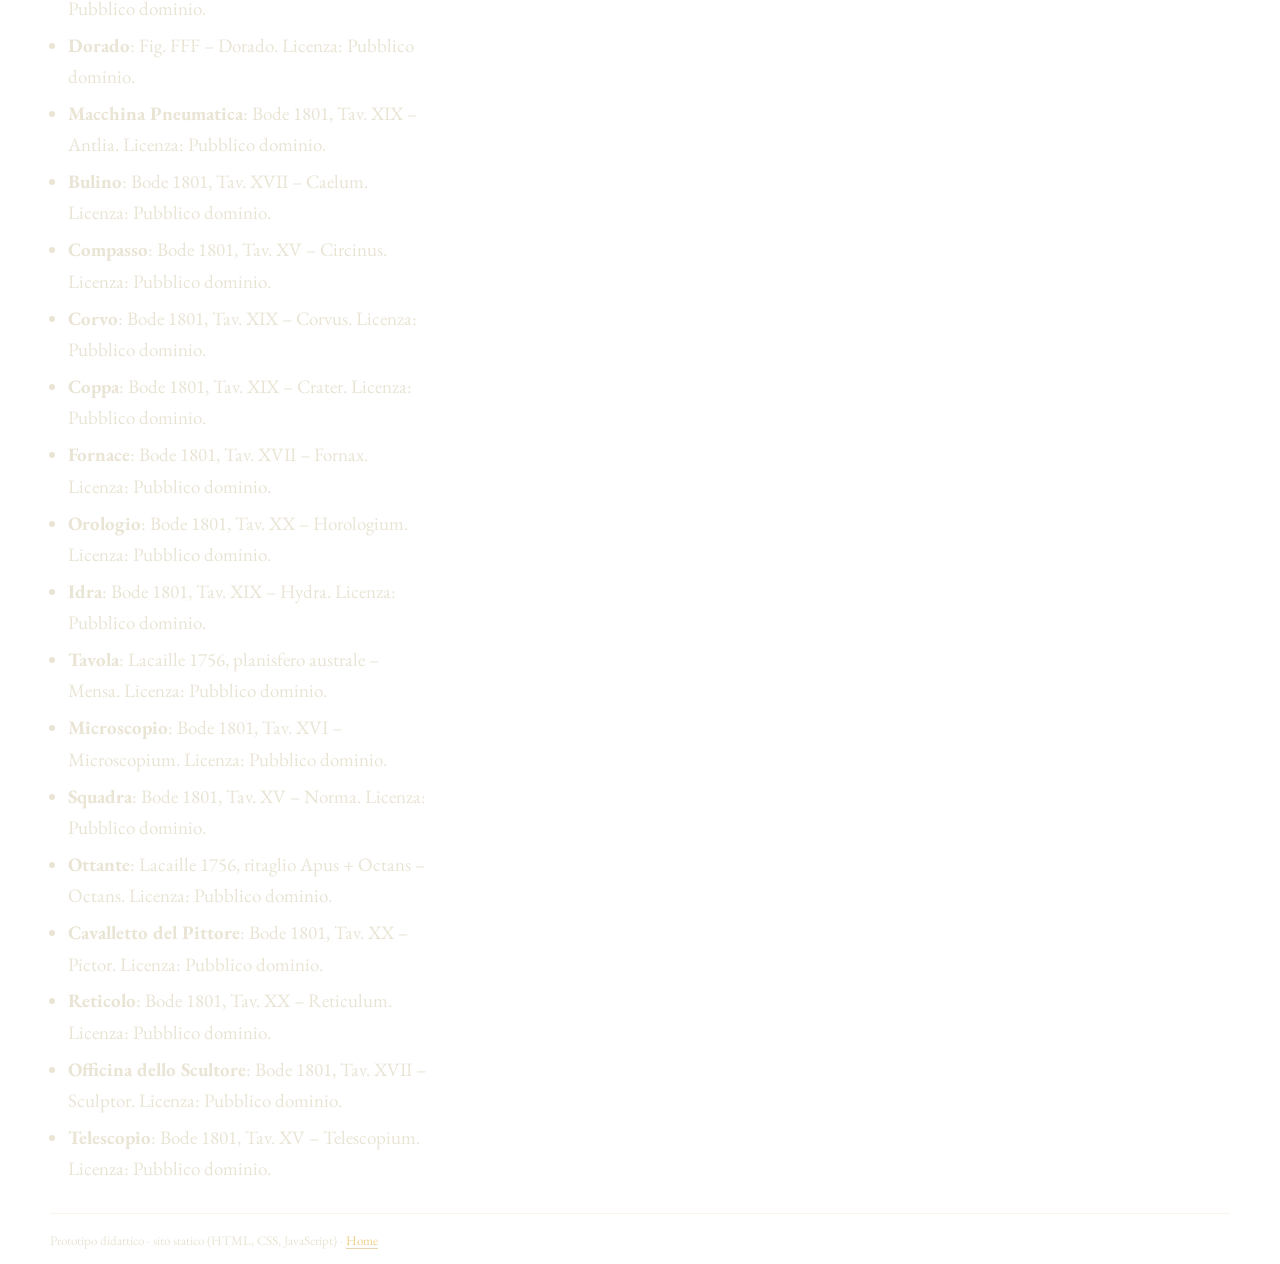
<file: star.html>
<!DOCTYPE html>
<html lang="it">
<head>
<meta charset="UTF-8">
<meta name="viewport" content="width=device-width, initial-scale=1.0">
<title>Stella · Hevelius</title>
<meta name="description" content="Scheda di una stella delle tavole di Hevelius: dati astronomici, origine del nome e curiosità.">
<link rel="preconnect" href="https://fonts.googleapis.com">
<link rel="preconnect" href="https://fonts.gstatic.com" crossorigin>
<link href="https://fonts.googleapis.com/css2?family=Cormorant+Garamond:ital,wght@0,500;0,600;0,700;1,500&family=EB+Garamond:ital,wght@0,400;0,500;1,400&display=swap" rel="stylesheet">
<link rel="stylesheet" href="css/style.part1_01.css">
<link rel="stylesheet" href="css/style.part1_02.css">
<link rel="stylesheet" href="css/style.part2_01.css">
<link rel="stylesheet" href="css/style.part2_02.css">
<link rel="stylesheet" href="css/style.part3_01.css">
<link rel="stylesheet" href="css/style.part3_02.css">
<link rel="stylesheet" href="css/style.part4_01.css">
<link rel="stylesheet" href="css/style.part4_02.css">
<link rel="stylesheet" href="css/style.part5_01.css">
<link rel="stylesheet" href="css/style.part5_02.css">
<link rel="stylesheet" href="css/style.part6_01.css">
<link rel="stylesheet" href="css/style.part6_02.css">
<link rel="stylesheet" href="css/style.part7_01.css">
<link rel="stylesheet" href="css/style.part7_02.css">
<link rel="stylesheet" href="css/style.menu.css">
</head>
<body data-page="star">
<header class="site-header" id="site-header"></header>
<main id="main"><div class="wrap"><p class="plate-loading">Caricamento…</p><noscript><p class="notice">Serve JavaScript. <a href="index.html">Home</a>.</p></noscript></div></main>
<footer class="site-footer" id="site-footer"></footer>
<script src="js/app.js"></script>
<script src="js/header_hide.js" defer></script>
</body>
</html>
</file>
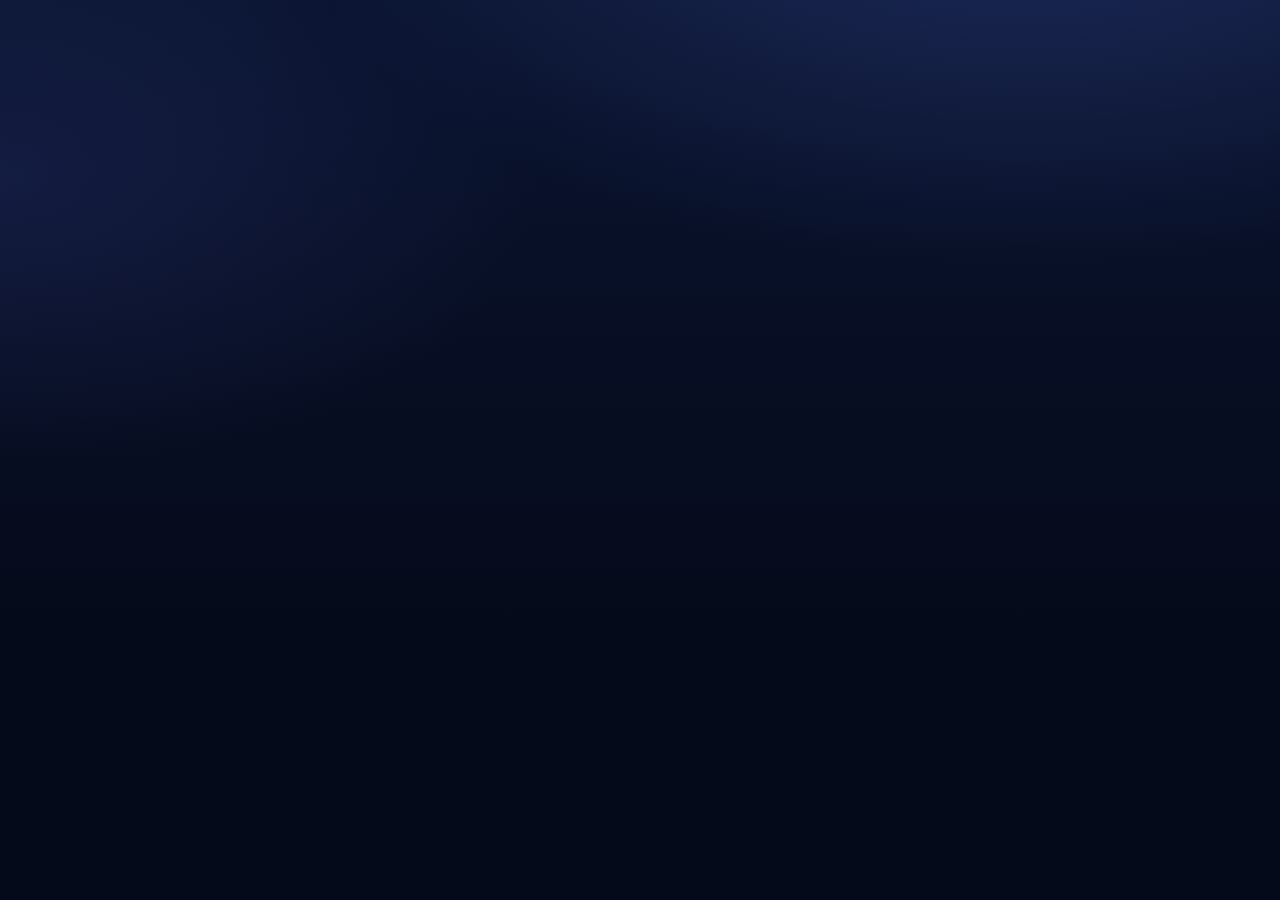
<file: star_01.html>
<!DOCTYPE html>
<html lang="it">
<head>
<meta charset="UTF-8">
<meta name="viewport" content="width=device-width, initial-scale=1.0">
<title>Stella · Hevelius</title>
<meta name="description" content="Scheda di una stella delle tavole di Hevelius: dati astronomici, origine del nome e curiosità.">
<link rel="preconnect" href="https://fonts.googleapis.com">
<link rel="preconnect" href="https://fonts.gstatic.com" crossorigin>
<link href="https://fonts.googleapis.com/css2?family=Cormorant+Garamond:ital,wght@0,500;0,600;0,700;1,500&family=EB+Garamond:ital,wght@0,400;0,500;1,400&display=swap" rel="stylesheet">
<link rel="stylesheet" href="css/style.part1_01.css">
<link rel="stylesheet" href="css/style.part1_02.css">
<link rel="stylesheet" href="css/style.part2_01.css">
<link rel="stylesheet" href="css/style.part2_02.css">
<link rel="stylesheet" href="css/style.par
</file>
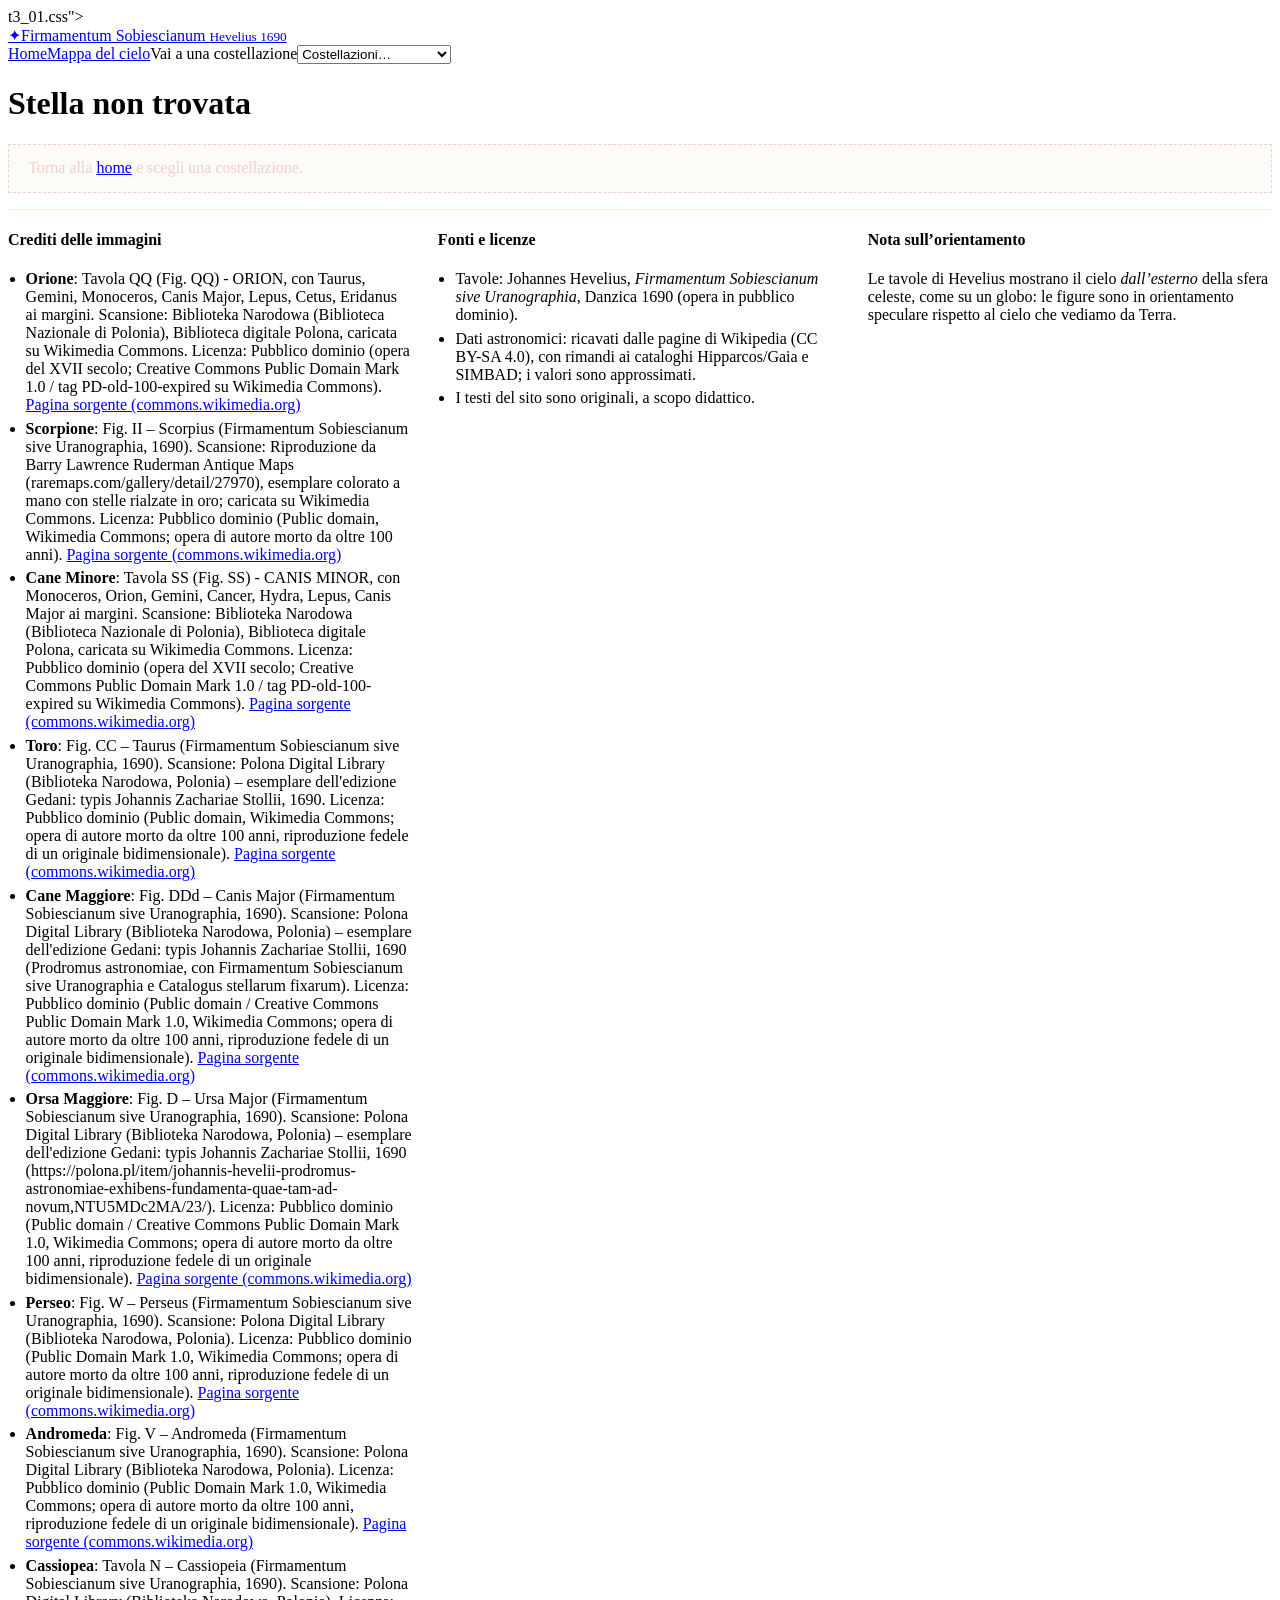
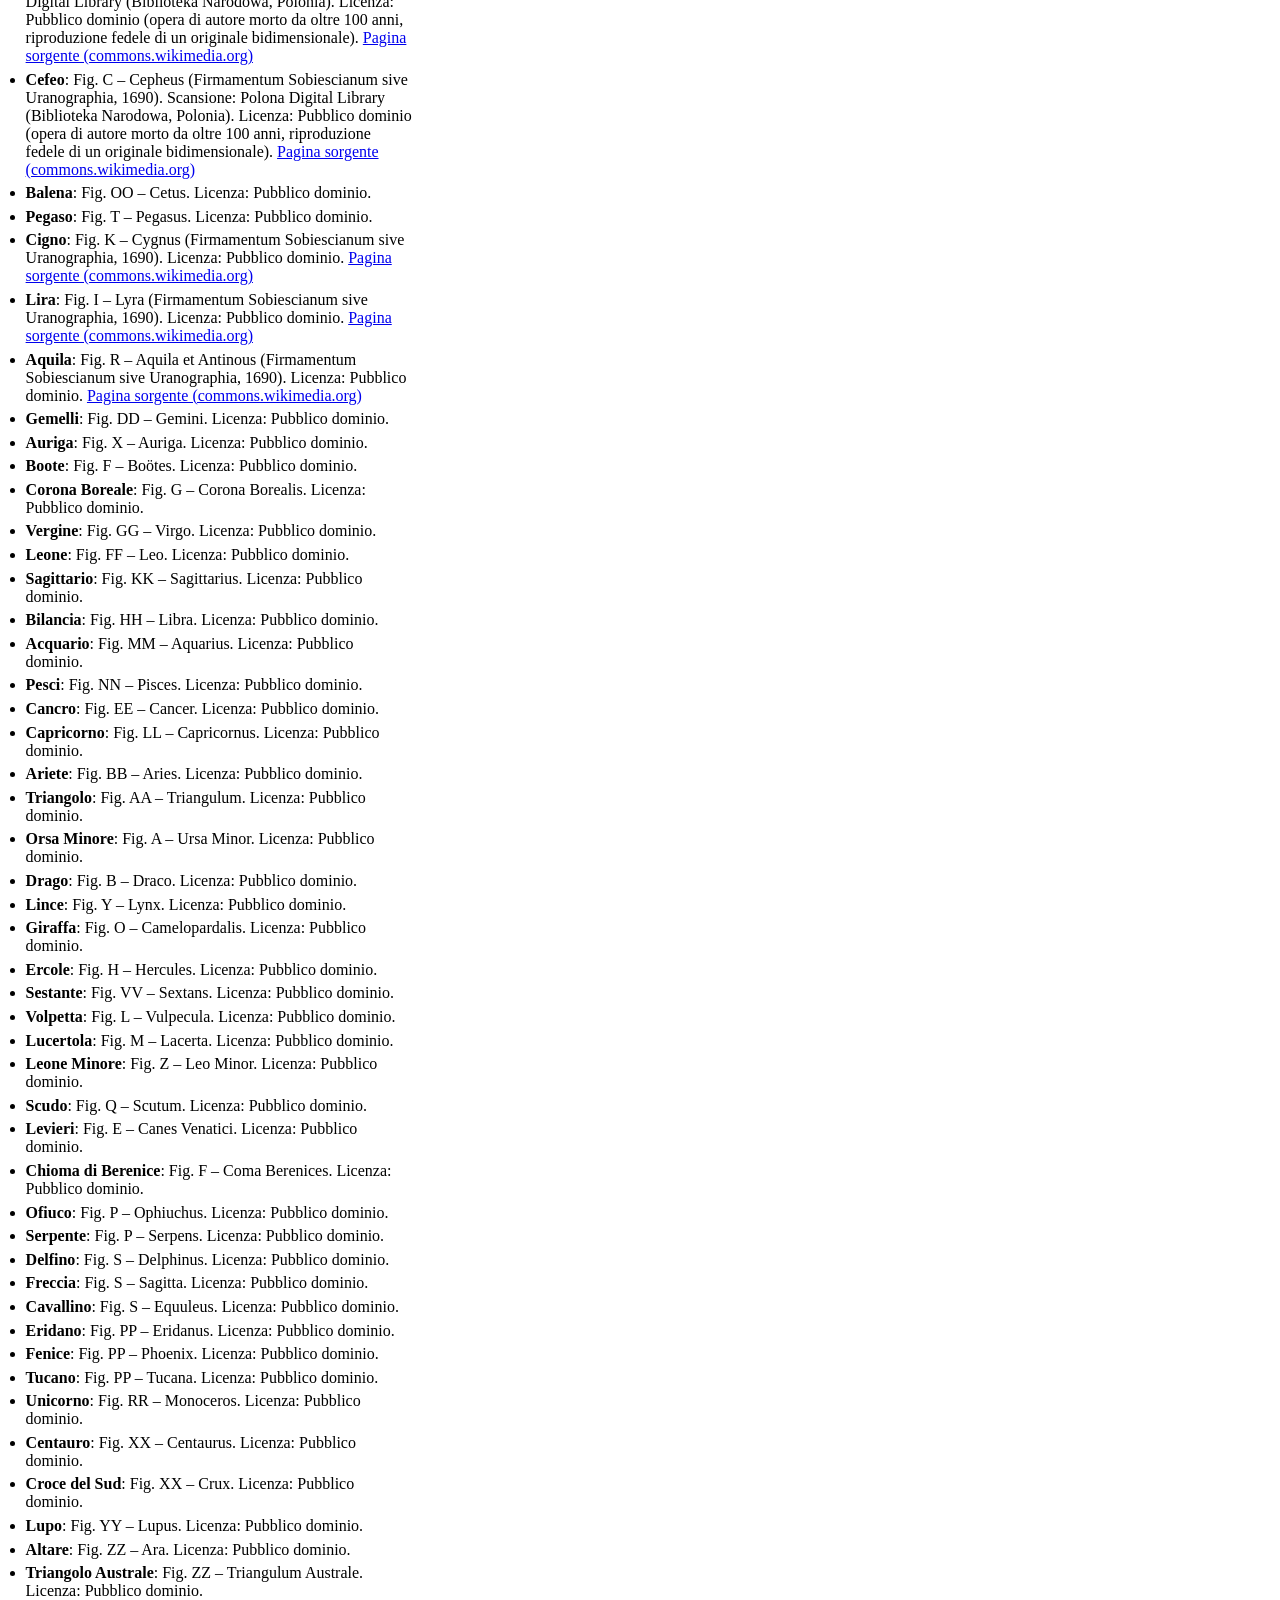
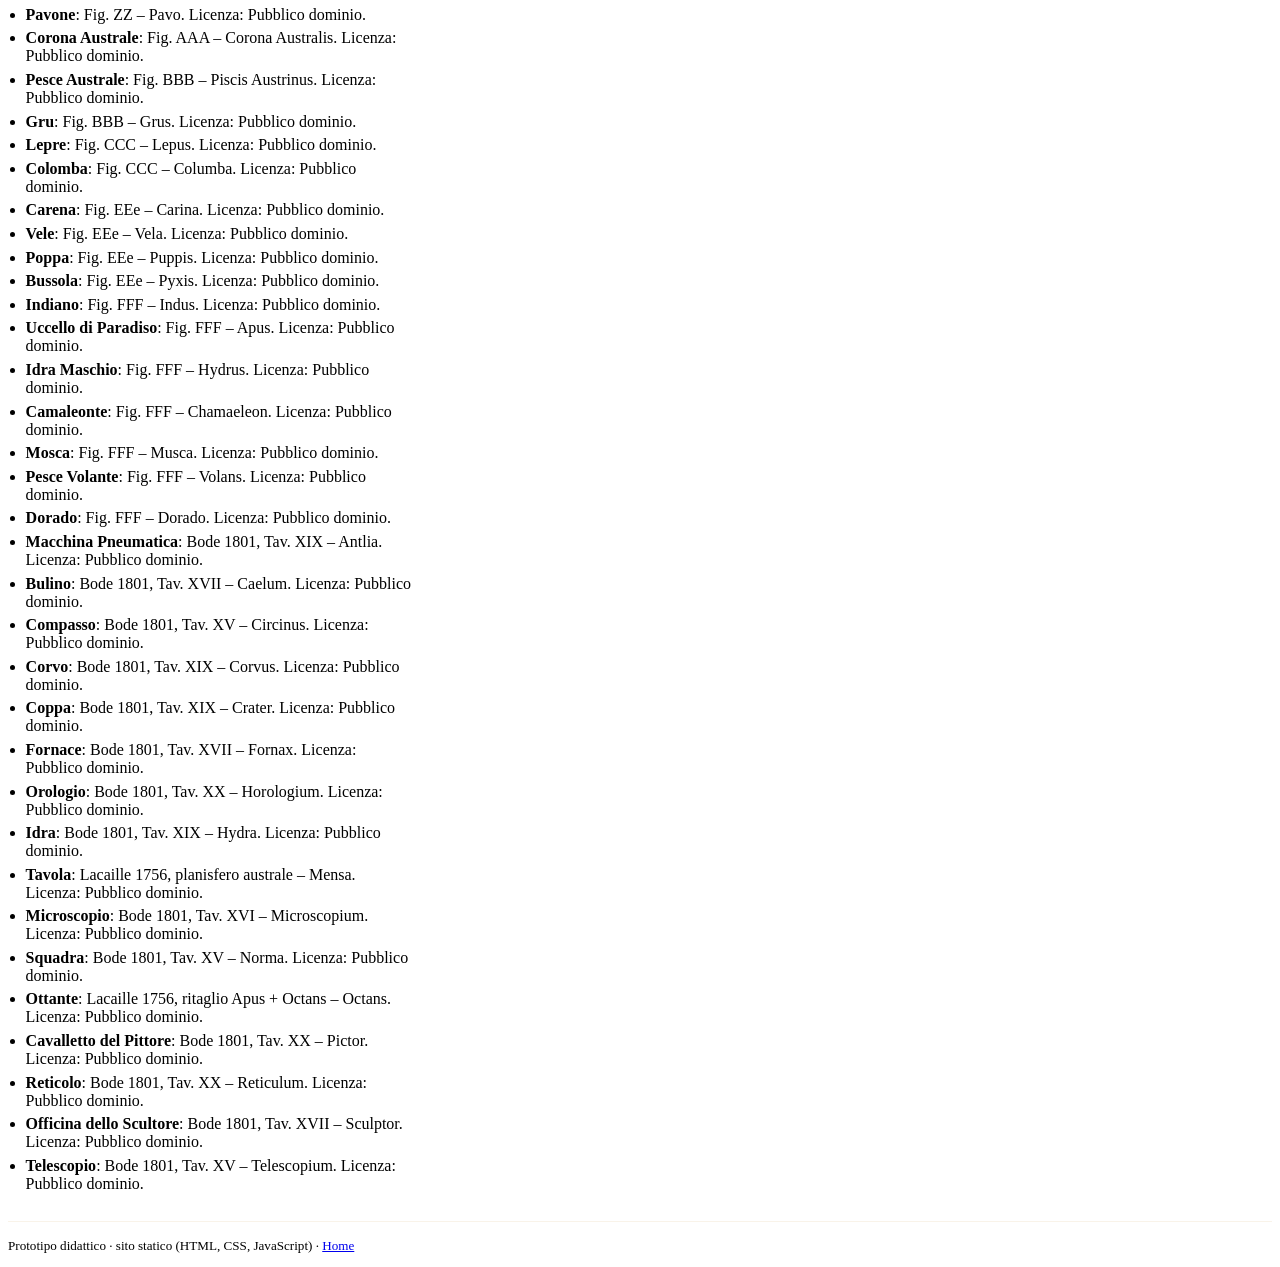
<file: star_02.html>
t3_01.css">
<link rel="stylesheet" href="css/style.part3_02.css">
<link rel="stylesheet" href="css/style.part4_01.css">
<link rel="stylesheet" href="css/style.part4_02.css">
<link rel="stylesheet" href="css/style.part5_01.css">
<link rel="stylesheet" href="css/style.part5_02.css">
<link rel="stylesheet" href="css/style.part6_01.css">
<link rel="stylesheet" href="css/style.part6_02.css">
<link rel="stylesheet" href="css/style.part7_01.css">
<link rel="stylesheet" href="css/style.part7_02.css">
</head>
<body data-page="star">
<header class="site-header" id="site-header"></header>
<main id="main"><div class="wrap"><p class="plate-loading">Caricamento…</p><noscript><p class="notice">Serve JavaScript. <a href="index.html">Home</a>.</p></noscript></div></main>
<footer class="site-footer" id="site-footer"></footer>
<script src="js/app.js"></script>
</body>
</html>
</file>
<file: css/style.part1_01.css>
/* Hevelius – Firmamentum Sobiescianum · tema notte */
:root {
  --night-0: #050a1a;
  --night-1: #0a1430;
  --night-2: #101d44;
  --night-3: #1a2a5c;
  --gold: #d4af6a;
  --gold-bright: #f0d089;
  --gold-dim: #8f7640;
  --ink: #e9e4d4;
  --ink-dim: #a9adc0;
  --paper: #e7d9b4;
  --danger: #e08a7a;
  --radius: 10px;
  --maxw: 1180px;
  --font-serif: 'Cormorant Garamond', 'EB Garamond', Garamond, 'Palatino Linotype', Georgia, serif;
  --font-body: 'EB Garamond', 'Cormorant Garamond', Garamond, Georgia, serif;
}

*, *::before, *::after { box-sizing: border-box; }
html { scroll-behavior: smooth; }
body {
  margin: 0;
  font-family: var(--font-body);
  font-size: 19px;
  line-height: 1.65;
  color: var(--ink);
  background:
    radial-gradient(1200px 600px at 80% -10%, rgba(60, 80, 160, .35), transparent 60%),
    radial-gradient(900px 500px at 0% 20%, rgba(40, 50, 110, .35), transparent 60%),
    linear-gradient(180deg, var(--night-1), var(--night-0) 70%);
  background-attachment: fixed;
  min-height: 100vh;
  display: flex;
  flex-direction: column;
}
body::before { /* stelline di sfondo */
  content: "";
  position: fixed; inset: 0; pointer-events: none; z-index: 0;
  background-image:
    radial-gradient(1px 1px at 12% 18%, #fff8, transparent),
    radial-gradient(1px 1px at 28% 72%, #fff6, transparent),
    radial-gradient(1.5px 1.5px at 44% 34%, #ffe9b8aa, transparent),
    radial-gradient(1px 1px at 63% 1
</file>
<file: css/style.part1_02.css>
2%, #fff7, transparent),
    radial-gradient(1px 1px at 77% 58%, #fff6, transparent),
    radial-gradient(1.5px 1.5px at 90% 82%, #ffe9b8aa, transparent),
    radial-gradient(1px 1px at 8% 90%, #fff5, transparent),
    radial-gradient(1px 1px at 55% 88%, #fff6, transparent);
}
body > * { position: relative; z-index: 1; }

a { color: var(--gold-bright); text-decoration-color: rgba(212, 175, 106, .5); text-underline-offset: 3px; }
a:hover { color: #fff; }
img { max-width: 100%; display: block; }
h1, h2, h3, h4 { font-family: var(--font-serif); font-weight: 600; line-height: 1.2; color: var(--gold-bright); margin: 0 0 .5em; letter-spacing: .01em; }
h1 { font-size: clamp(2.3rem, 5.5vw, 3.9rem); font-weight: 500; }
h2 { font-size: clamp(1.6rem, 3.2vw, 2.2rem); }
h3 { font-size: 1.35rem; }
p { margin: 0 0 1em; }
.wrap { width: min(100% - 2.5rem, var(--maxw)); margin-inline: auto; }
.narrow { width: min(100% - 2.5rem, 820px); margin-inline: auto; }
.muted { color: var(--ink-dim); }
.small { font-size: .86rem; }
.sr-only { position: absolute; width: 1px; height: 1px; overflow: hidden; clip: rect(0 0 0 0); white-space: nowrap; }
:focus-visible { outline: 2px solid var(--gold-bright); outline-offset: 3px; }

/* ---------- header ---------- */
.site-header {
  border-bottom: 1px solid rgba(212, 175, 106, .25);
  background: rgba(5, 10, 26, .97);
  backdrop-filter: blur(6px);
  position: sticky; top: 0; z-index: 20;
  transition: transform .25s ease;
}
.site-header.header-hidden { transform: translateY(-110%); }
</file>
<file: css/style.part2_01.css>
.site-header .wrap { display: flex; align-items: center; justify-content: space-between; gap: 1rem; padding: .7rem 0; flex-wrap: wrap; }
.brand { font-family: var(--font-serif); font-size: 1.35rem; color: var(--gold-bright); text-decoration: none; display: flex; align-items: center; gap: .55rem; }
.brand .star { color: var(--gold); font-size: 1.1rem; }
.brand small { color: var(--ink-dim); font-size: .8rem; letter-spacing: .14em; text-transform: uppercase; font-family: var(--font-body); }
.nav { display: flex; gap: .2rem 1.1rem; flex-wrap: wrap; }
.nav a { color: var(--ink); text-decoration: none; font-size: .98rem; padding: .15rem 0; border-bottom: 1px solid transparent; }
.nav a:hover, .nav a[aria-current="page"] { color: var(--gold-bright); border-bottom-color: var(--gold); }

/* ---------- hero (home) ---------- */
.hero { padding: clamp(3rem, 9vw, 6.5rem) 0 2.5rem; text-align: center; }
.hero .eyebrow, .eyebrow { font-size: .85rem; letter-spacing: .32em; text-transform: uppercase; color: var(--gold); margin-bottom: 1rem; }
.hero h1 { margin-bottom: .3em; }
.hero .lead { max-width: 46rem; margin: 0 auto 1.2rem; font-size: 1.3rem; color: var(--ink); }
.ornament { color: var(--gold); letter-spacing: .6em; margin: 1.2rem 0; text-align: center; }

/* ---------- cards home ---------- */
.cards { display: grid; grid-template-columns: repeat(auto-fit, minmax(260px, 1fr)); gap: 1.6rem; margin: 1.5rem 0 3rem; }
.card {
  d
</file>
<file: css/style.part2_02.css>
isplay: flex; flex-direction: column;
  background: linear-gradient(180deg, var(--night-2), var(--night-1));
  border: 1px solid rgba(212, 175, 106, .3);
  border-radius: var(--radius);
  overflow: hidden; text-decoration: none; color: var(--ink);
  transition: transform .25s, border-color .25s, box-shadow .25s;
}
.card:hover, .card:focus-visible { transform: translateY(-4px); border-color: var(--gold); box-shadow: 0 10px 34px rgba(0, 0, 0, .55), 0 0 0 1px rgba(212, 175, 106, .25); color: var(--ink); }
.card .thumb { aspect-ratio: 4 / 3; overflow: hidden; background: #2a2416; border-bottom: 1px solid rgba(212, 175, 106, .3); }
.card .thumb img { width: 100%; height: 100%; object-fit: cover; transition: transform .6s; filter: sepia(.15) contrast(1.02); }
.card:hover .thumb img { transform: scale(1.06); }
.card .body { padding: 1rem 1.2rem 1.3rem; display: flex; flex-direction: column; gap: .3rem; flex: 1; }
.card h3 { margin: 0; font-size: 1.6rem; }
.card .latin { font-style: italic; color: var(--gold); font-size: .95rem; }
.card p { font-size: .98rem; color: var(--ink-dim); margin: .3rem 0 0; }
.card .more { margin-top: auto; padding-top: .6rem; color: var(--gold-bright); font-size: .95rem; }

/* ---------- blocchi testo ---------- */
.section { padding: 2rem 0; }
.panel-box {
  background: rgba(16, 29, 68, .55);
  border: 1px solid rgba(212, 175, 106, .25);
  border-radius: var(--radius);
  padding: 1.4rem 1.6rem;
}
</file>
<file: css/style.part3_01.css>
.callout { border-left: 3px solid var(--gold); padding: .6rem 1.1rem; background: rgba(212, 175, 106, .08); border-radius: 0 var(--radius) var(--radius) 0; margin: 1.2rem 0; }
.two-col { display: grid; grid-template-columns: repeat(auto-fit, minmax(300px, 1fr)); gap: 1.5rem; }
.prose p { text-align: left; hyphens: auto; }
.prose h2 { margin-top: 1.6em; padding-bottom: .25em; border-bottom: 1px solid rgba(212, 175, 106, .25); }
.prose h2:first-child { margin-top: 0; }

/* ---------- pagina costellazione ---------- */
.page-head { padding: 2.2rem 0 1rem; }
.crumbs { font-size: .9rem; color: var(--ink-dim); margin-bottom: .8rem; }
.crumbs a { color: var(--ink-dim); }
.page-head h1 { margin-bottom: .1em; }
.page-head .sub { color: var(--gold); font-style: italic; font-size: 1.15rem; margin: 0; }

.toolbar { display: flex; flex-wrap: wrap; gap: .5rem; align-items: center; margin: 1rem 0 .7rem; }
.btn {
  font: inherit; font-size: .95rem; cursor: pointer;
  color: var(--ink); background: var(--night-2);
  border: 1px solid rgba(212, 175, 106, .4); border-radius: 999px;
  padding: .3rem .95rem; line-height: 1.4; text-decoration: none; display: inline-block;
}
.btn:hover { border-color: var(--gold-bright); color: #fff; }
.btn[aria-pressed="true"] { background: var(--gold); color: var(--night-0); border-color: var(--gold); }
.btn.primary { background: var(--gold); color: var(--night-0); border-color: var(--gold); font-weight: 600; }
.btn.primary:hover { background: var(--g
</file>
<file: css/style.part3_02.css>
old-bright); color: var(--night-0); }
.toolbar .spacer { flex: 1; }
.hint { color: var(--ink-dim); font-size: .9rem; }

.plate-viewport {
  position: relative;
  overflow: auto;
  max-height: 86vh;
  border: 1px solid rgba(212, 175, 106, .45);
  border-radius: var(--radius);
  background: #1b1709;
  box-shadow: 0 10px 40px rgba(0, 0, 0, .6);
}
.plate-inner { position: relative; width: 100%; line-height: 0; transition: width .25s ease; }
.plate-inner > img { width: 100%; height: auto; display: block; }
.plate-inner > svg { position: absolute; inset: 0; width: 100%; height: 100%; }
.plate-loading { padding: 4rem 1rem; text-align: center; color: var(--ink-dim); line-height: 1.5; }

/* hotspot */
.hs { cursor: pointer; outline: none; }
.hs .ring { fill: rgba(240, 208, 137, .10); stroke: var(--gold-bright); stroke-width: 2.2; vector-effect: non-scaling-stroke; transition: fill .2s, stroke .2s; }
.hs .pulse { fill: none; stroke: var(--gold-bright); stroke-width: 1.5; vector-effect: non-scaling-stroke; opacity: 0; transform-box: fill-box; transform-origin: center; animation: pulse 2.6s ease-out infinite; }
.hs:hover .ring, .hs:focus-visible .ring, .hs.active .ring { fill: rgba(240, 208, 137, .38); stroke: #fff; }
.hs.active .ring { stroke-width: 3.2; }
.hs.group-pleiadi .ring { stroke: #9fc7ff; fill: rgba(159, 199, 255, .10); }
.hs.group-pleiadi .pulse { stroke: #9fc7ff; }
.hs.group-pleiadi:hover .ring, .hs.group-pleiadi.active .ring { fill: rgba(159, 199, 255, .35); }
</file>
<file: css/style.part4_01.css>
.hs .lbl { font-family: var(--font-serif); font-size: 15px; font-weight: 600; fill: #fff8e0; paint-order: stroke; stroke: rgba(5, 10, 26, .95); stroke-width: 5px; stroke-linejoin: round; pointer-events: none; display: none; }
.show-labels .hs .lbl, .hs:hover .lbl, .hs:focus-visible .lbl, .hs.active .lbl { display: block; }
.hide-hotspots .hs:not(.active) { opacity: 0; pointer-events: none; }
.hide-hotspots .hs .pulse { animation: none; }
@keyframes pulse { 0% { opacity: .9; transform: scale(1); } 100% { opacity: 0; transform: scale(2.1); } }
@media (prefers-reduced-motion: reduce) { .hs .pulse { animation: none; } * { transition: none !important; scroll-behavior: auto !important; } }

.plate-caption { font-size: .9rem; color: var(--ink-dim); margin-top: .7rem; line-height: 1.5; }
.mirror-note { font-size: .95rem; }

/* elenco stelle */
.star-chips { display: flex; flex-wrap: wrap; gap: .5rem; margin: .8rem 0 0; padding: 0; list-style: none; }
.star-chips button, .star-chips a {
  font: inherit; font-size: .98rem; cursor: pointer; text-decoration: none;
  color: var(--ink); background: var(--night-2);
  border: 1px solid rgba(212, 175, 106, .35); border-radius: 999px; padding: .2rem .85rem;
}
.star-chips button:hover, .star-chips a:hover, .star-chips .active { border-color: var(--gold-bright); color: #fff; background: var(--night-3); }
.star-chips .nospot { opacity: .8; border-style: dashed; }
.chip-group { width: 100%; m
</file>
<file: css/style.part4_02.css>
argin: .6rem 0 0; font-size: .85rem; letter-spacing: .14em; text-transform: uppercase; color: var(--gold); list-style: none; }

/* scheda stella – pannello laterale */
.scrim { position: fixed; inset: 0; background: rgba(2, 5, 14, .55); opacity: 0; pointer-events: none; transition: opacity .25s; z-index: 40; }
.scrim.open { opacity: 1; pointer-events: auto; }
.star-panel {
  position: fixed; top: 0; right: 0; bottom: 0; width: min(430px, 100%);
  background: linear-gradient(180deg, var(--night-2), var(--night-1));
  border-left: 1px solid var(--gold);
  box-shadow: -12px 0 40px rgba(0, 0, 0, .6);
  transform: translateX(105%); transition: transform .3s ease;
  z-index: 50; overflow-y: auto; padding: 1.6rem 1.5rem 2rem;
}
.star-panel.open { transform: none; }
.star-panel .close { position: absolute; top: .7rem; right: .9rem; font-size: 1.7rem; line-height: 1; background: none; border: 0; color: var(--gold-bright); cursor: pointer; padding: .2rem .5rem; }
.star-panel h2 { margin: .2rem 2rem .1rem 0; font-size: 2rem; }
.star-panel .bayer { color: var(--gold); font-style: italic; margin-bottom: 1rem; }
.star-panel .actions { display: flex; gap: .5rem; flex-wrap: wrap; margin-top: 1.2rem; }

/* tabella dati */
.facts { display: grid; grid-template-columns: auto 1fr; gap: .35rem 1rem; margin: 1rem 0; font-size: 1rem; }
.facts dt { color: var(--gold); font-variant: small-caps; letter-spacing: .06em; }
.facts dd { margin: 0; }
</file>
<file: css/style.part5_01.css>
/* ---------- pagina stella ---------- */
.star-layout { display: grid; grid-template-columns: minmax(0, 1.4fr) minmax(0, 1fr); gap: 2rem; align-items: start; margin: 1rem 0 2rem; }
.crop { width: 100%; aspect-ratio: 1 / 1; border: 1px solid var(--gold); border-radius: var(--radius); background-color: #1b1709; background-repeat: no-repeat; box-shadow: 0 8px 30px rgba(0, 0, 0, .55); position: relative; overflow: hidden; }
.crop .mark { position: absolute; transform: translate(-50%, -50%); border: 2px solid var(--gold-bright); border-radius: 50%; box-shadow: 0 0 0 1px rgba(5, 10, 26, .6), 0 0 14px rgba(240, 208, 137, .6); pointer-events: none; }
.crop-wrap figcaption { font-size: .88rem; color: var(--ink-dim); margin-top: .5rem; line-height: 1.45; }
.crop-empty { padding: 1.4rem; text-align: center; color: var(--ink-dim); border: 1px dashed rgba(212, 175, 106, .4); border-radius: var(--radius); line-height: 1.5; }
.pager { display: flex; justify-content: space-between; gap: 1rem; flex-wrap: wrap; margin: 2rem 0; }

/* ---------- notice / errori ---------- */
.notice { border: 1px dashed rgba(212, 175, 106, .5); border-radius: var(--radius); padding: .9rem 1.2rem; color: var(--ink-dim); background: rgba(212, 175, 106, .05); margin: 1rem 0; }
.notice.error { border-color: var(--danger); color: #f3cfc7; }

/* ---------- footer ---------- */
.site-footer { margin-top: auto; border-top: 1px solid rgba(212, 175, 106, .25);
</file>
<file: css/style.part5_02.css>
background: rgba(5, 10, 26, .85); padding: 2rem 0 2.4rem; font-size: .9rem; color: var(--ink-dim); }
.site-footer h4 { font-size: 1.05rem; margin-bottom: .4rem; }
.site-footer .cols { display: grid; grid-template-columns: repeat(auto-fit, minmax(260px, 1fr)); gap: 1.6rem; }
.site-footer ul { margin: 0; padding-left: 1.1rem; }
.site-footer li { margin-bottom: .35rem; }
.site-footer .legal { margin-top: 1.4rem; padding-top: 1rem; border-top: 1px solid rgba(212, 175, 106, .15); font-size: .82rem; }

/* ---------- lista laterale costellazioni ---------- */
/* (v6, 2026-10-23) Il comportamento visivo su desktop e' governato dal
   blocco flex in style.menu.css: .const-side prende order:99 (lista in
   fondo, sotto tavola + descrizione + schede), width:100% e position:static.
   Queste regole restano il fallback grid originale (se menu.css non venisse
   caricato); il grid-template-columns a 2 colonne resta inerte in flex.
   Il media query sotto 820px esplicita il comportamento mobile perche'
   resti identico anche con i selettori v6 di menu.css in cascata. */
.const-layout { display: grid; grid-template-columns: minmax(0, 1fr) 235px; gap: 2rem; align-items: start; }
.const-side { position: sticky; top: 84px; align-self: start; background: rgba(16, 29, 68, .55); border: 1px solid rgba(212, 175, 106, .25); border-radius: var(--radius); padding: 1.1rem 1.2rem 1.3rem; }
@media (max-width: 820px) {
  .const-layout { display: grid; grid-template-columns: 1fr; align-items: start; }
  .const-side { position: static; align-self: auto; order: 10; width: 100%; }
  .const-layout > :not(.const-side) { order: 1; }
}
.const-side h2 { font-size: 1.15rem; margin-bottom: .6rem; letter-spacing: .06em; }
.const-side ul { list-style: none; margin: 0; padding: 0; display: flex; flex-direction: column; }
.const-side li + li { border-top: 1px solid rgba(212, 175, 106, .15); }
.const-side a { display: block; padding: .45rem .35rem; color: var(--ink); text-decoration: none; border-radius: 6px; }
.const-side a small { display: block; color: var(--ink-dim); font-style: italic; font-size: .82rem; }
.const-side a:hover { color: var(--gold-bright); background: rgba(212, 175, 106, .07); }
</file>
<file: css/style.part6_01.css>
.const-side a[aria-current="true"], .const-side a.active { color: var(--gold-bright); border-left: 3px solid var(--gold); padding-left: .55rem; background: rgba(212, 175, 106, .1); }

/* ---------- responsive ---------- */
/* (v6, 2026-10-23) Da mobile la lista deve restare DOPO i contenuti:
   oltre alle colonne a 1 colonna e position:static (come prima), si
   aggiunge order:10 all'aside (e order:1 agli altri figli) cosi' il
   comportamento mobile non dipende dall'ordine DOM ne' dal display
   impostato da style.menu.css (grid <820px, flex >820px). */
@media (max-width: 820px) {
  body { font-size: 17.5px; }
  .star-layout { grid-template-columns: 1fr; }
  .const-layout { display: grid; grid-template-columns: 1fr; }
  .const-side { position: static; order: 10; width: 100%; }
  .const-layout > :not(.const-side) { order: 1; }
  .site-header .wrap { justify-content: center; }
  .star-panel { top: auto; width: 100%; max-height: 78vh; border-left: 0; border-top: 1px solid var(--gold); border-radius: 16px 16px 0 0; transform: translateY(105%); }
  .plate-viewport { max-height: 70vh; }
  .panel-box { padding: 1.1rem 1.1rem; }
}
@media print { .site-header, .toolbar, .star-panel, .scrim { display: none; } body { background: #fff; color: #000; } }

/* ---------- modalit\u00e0 puntamento (?edit=1) ---------- */
.edit-mode .site-header { position: static; }
.edit-mode .mirror-note, .edit-mode .hint { display: none; }
.ed-bar {
  position: sticky; top: 0; z-index: 30; margin: .8rem 0 .6rem; padding: .6rem .7rem .7rem;
  background: rgba(10, 20, 48, .97); border: 1px solid var(--gold); border-radius: var(--radius);
  box-shadow: 0 8px 26px rgba(0, 0, 0, .6);
  display: grid; grid-template-columns: 1fr auto; gap: .5rem .7rem; align-items: start;
}
.ed-bar > .ed-row, .ed-bar > .ed-msg, .ed-bar > .ed-fallback, .ed-bar > .ed-details { grid-column: 1 / -1; }
.ed-main { min-width: 0; }
.ed-t
</file>
<file: css/style.part6_02.css>
itle { font-family: var(--font-serif); color: var(--gold-bright); font-weight: 600; font-size: 1.05rem; margin-bottom: .35rem; }
.ed-bar select {
  width: 100%; max-width: 100%; font: inherit; font-size: 16px; /* 16px: Safari iOS non zooma al tocco */
  color: var(--ink); background: var(--night-2); border: 1px solid var(--gold-dim); border-radius: 8px; padding: .5rem .5rem; min-height: 44px;
}
.ed-coords { margin-top: .4rem; font-size: 1.05rem; color: var(--ink); font-variant-numeric: tabular-nums; }
.ed-coords b { color: var(--gold-bright); }
.ed-status { font-size: .85rem; color: var(--ink-dim); line-height: 1.3; margin-top: .15rem; }
.ed-lens-wrap { display: flex; }
.ed-lens {
  position: relative; width: 104px; height: 104px; border-radius: 50%; border: 2px solid var(--gold-bright);
  background-color: #1b1709; background-repeat: no-repeat; overflow: hidden; box-shadow: 0 0 0 1px rgba(5, 10, 26, .7);
}
.ed-lens.empty::after { content: 'lente'; position: absolute; inset: 0; display: flex; align-items: center; justify-content: center; color: var(--ink-dim); font-size: .85rem; font-style: italic; }
.ed-lens span { position: absolute; left: 50%; top: 50%; width: 22px; height: 22px; transform: translate(-50%, -50%); pointer-events: none; }
.ed-lens span::before, .ed-lens span::after { content: ''; position: absolute; background: #ff4d3a; box-shadow: 0 0 0 1px rgba(255, 255, 255, .7); }
.ed-lens span::before { left: 50%; top: 0; width: 1px; height: 100%; }
</file>
<file: css/style.part7_01.css>
.ed-lens span::after { top: 50%; left: 0; height: 1px; width: 100%; }
.ed-lens.empty span { display: none; }
.ed-row { display: flex; flex-wrap: wrap; gap: .45rem; }
.ed-row .btn { min-height: 44px; min-width: 44px; padding: .4rem .8rem; touch-action: manipulation; }
.ed-bar .ed-row:first-of-type .btn { flex: 1 1 auto; }
.ed-msg { min-height: 1.2em; font-size: .92rem; color: var(--gold-bright); }
.ed-msg:empty { display: none; }
.ed-msg.bad { color: var(--danger); }
.ed-fallback p { margin: 0 0 .4rem; font-size: .88rem; color: var(--ink-dim); }
.ed-fallback textarea { width: 100%; font: 14px/1.35 ui-monospace, Menlo, monospace; background: var(--night-0); color: var(--ink); border: 1px solid var(--gold-dim); border-radius: 8px; padding: .5rem; }
.ed-details summary { cursor: pointer; color: var(--gold); font-size: .95rem; padding: .3rem 0; min-height: 32px; }
.ed-details .ed-row { margin-top: .4rem; }
.ed-list { list-style: none; margin: .3rem 0 0; padding: 0; max-height: 28vh; overflow: auto; }
.ed-list li { display: flex; gap: .4rem; align-items: stretch; margin-bottom: .3rem; }
.ed-list .ed-pick { flex: 1; text-align: left; font: inherit; font-size: .95rem; color: var(--ink); background: var(--night-2); border: 1px solid var(--gold-dim); border-radius: 8px; padding: .4rem .6rem; min-height: 40px; }
.ed-list .ed-del { font: inherit; font-size: 1.3rem; width: 44px; color: var(--danger); background: var(--night-2); border:
</file>
<file: css/style.part7_02.css>
1px solid var(--gold-dim); border-radius: 8px; }

.ed-plate { cursor: crosshair; touch-action: manipulation; -webkit-tap-highlight-color: transparent; }
.ed-layer { position: absolute; inset: 0; pointer-events: none; }
.ed-cross { position: absolute; width: 0; height: 0; }
.ed-cross::before, .ed-cross::after { content: ''; position: absolute; background: #ff4d3a; box-shadow: 0 0 0 1px rgba(255, 255, 255, .75); }
.ed-cross::before { left: -14px; top: 0; width: 28px; height: 1px; }
.ed-cross::after { top: -14px; left: 0; height: 28px; width: 1px; }
.ed-ring { position: absolute; aspect-ratio: 1 / 1; transform: translate(-50%, -50%); border: 2px dashed #ff4d3a; border-radius: 50%; box-shadow: 0 0 0 1px rgba(255, 255, 255, .55); min-width: 14px; }
.ed-dot { position: absolute; width: 10px; height: 10px; transform: translate(-50%, -50%); border-radius: 50%; background: rgba(90, 220, 140, .85); border: 1px solid #fff; }
.edit-mode .hs .ring { stroke: #7fd4ff; }
.edit-mode .hs .pulse { animation: none; }
.edit-mode .hs { cursor: crosshair; }
.edit-mode .plate-viewport { max-height: 62vh; max-height: 62dvh; -webkit-overflow-scrolling: touch; }
.edit-mode #chips button { touch-action: manipulation; }
@media (max-width: 820px) {
  .ed-lens { width: 92px; height: 92px; }
  .ed-title { display: none; }
  .ed-bar { margin-top: .4rem; padding: .5rem .55rem .6rem; }
  .edit-mode .plate-viewport { max-height: 50vh; max-height: 50dvh; }
}
</file>
<file: css/style.menu.css>
/*========================================================
   Fix menu compatto (2026-10-22) - NAV su pagine NON-home
  -----------------------------------------------------------------
   Con 89 card la nav dell'header contiene ~89 link in flex-wrap: su
   constellation.html e star.html (header sticky) diventava una banda di
   decine di linee che copriva e spingeva fuori schermo la tavola.
   renderHeader (app.part2a_01) su quelle pagine ora genera nav.nav-compact
   con solo Home + una tendina (<select>): qui lo stile minimale.
   La nav completa in home NON cambia (gia' static + nascosta <820px da
   style.grid.css).
   ======================================================== */

/* --------------------------------------------------------------
   Fix layout desktop (2026-10-23, v6) - lista costellazioni SOTTO
   -----------------------------------------------------------------
   Obiettivo (richiesta di Francesco): da desktop la lista costellazioni
   (.const-side, 89 voci) sta SOTTO tutto il contenuto (tavola + descrizione
   + schede stelle), come gia' avviene da mobile. La tavola resta nel primo
   schermo senza scroll (max-height calc(100vh - 300px), fix v3 invariato).
   L'HTML non cambia: l'aside .const-side resta il PRIMO figlio di
   .const-layout nel DOM (app.part2c_02 invariato); e' solo il CSS a
   riposizionarlo visivamente.

   Approccio: .const-layout passa da grid a flex column su desktop.
   - display:flex + flex-direction:column rende l'ordine di visualizzazione
     uguale all'ordine del DOM, e la proprieta' order funziona in flex
     senza i vincoli di grid (dove grid-row non puo' spingere un figlio
     DOPO righe implicite non ancora create).
   - .const-side prende order:99 (in fondo), width:100% e position:static
     (lo sticky top:84px di part5_02 non ha senso in fondo alla pagina).
   - Le regole v2 qui sotto che ancoravano i figli alle colonne grid
     (grid-column: 1 / 2) vengono neutralizzate con grid-column:auto:
     in un flex container grid-column e' inerte, ma la azzero comunque
     per chiarezza e per sicurezza con eventuali cascade future.
   - La regola grid-row: 1 / -1 del primo blocco (v1) e' pure inerte in
     flex; non fa danni, ma la neutralizzo per coerenza.

   Mobile (<=820px) NON cambia:
   - part6_01 forza gia' .const-layout { grid-template-columns: 1fr } e
     .const-side { position: static } sotto 820px;
   - style.menu.css v5 (blocco in fondo a questo file) impone display:grid
     + order 10/1 sotto 820px, che continua a funzionare identico perche'
     i nostri override sono FUORI dal media query, quindi solo desktop;
   - sotto 820px vince comunque il media query (stessa specificita', ultima
     in cascata = i blocchi @media, che restano dopo i nuovi override).
   - La regola grid-row: 1 / -1 del primo blocco (v1) e' pure inerte in
     flex; non fa danni, ma la neutralizzo per coerenza.
   - align-items: stretch (invece dell'align-items:start di part5_02)
     perche' in flex column i figli altrimenti si stringono al contenuto.
   - Gli override sono racchiusi in @media (min-width: 821px): cosi' il
     flex e gli order 99/1 valgono SOLO oltre gli 820px; sotto, i media
     query v2/v5 in fondo a questo file e di part6_01 re-impostano
     display:grid + order:10/1 come prima della modifica (nessun rischio
     di regressione mobile).
   - L'ordine visivo resta garantito anche se il display cambiasse: il
     media query v5 in fondo al file continua a imporre order 10 (aside)
     / 1 (contenuti) da mobile, e il blocco v6 sopra impone order 99/1
     da desktop in flex.
   ======================================================== */
/* Desktop (oltre 820px): flex column, sidebar in fondo (order 99).
   NOTA bene: questo blocco DEVE restare PRIMA dei media query
   (max-width: 820px) piu' sotto nel file, cosi' da mobile vincono quelli. */
@media (min-width: 821px) {
  .const-layout { display: flex; flex-direction: column; align-items: stretch; }
  .const-layout > .const-side { order: 99; width: 100%; position: static; grid-column: auto; grid-row: auto; }
  .const-layout > :not(.const-side) { order: 1; grid-column: auto; }
}


/* ===========================================================?
   Fix layout tavola (2026-10-22, v2) - .const-layout impaginato a scacchiera
   ------------------------------------------------------------------------
   In css/style.part5_02 .const-layout Ã¨ una griglia a 2 colonne
   [minmax(0,1fr) 235px], ma nel DOM generato da renderConstellation
   (app.part2c_01/02, invariato dal 13/10) l'aside .const-side Ã¨ lo PRIMO
   figlio e NUSSUNA regula lo ancora a una colonna/riga: l'auto-placement a
   riga dispone i 9 figli alternandoli tra colonna 1 e colonna 2
   (sidebar in alto a sinistra, titSolo stretto in colonna fissa, toolbar
   a zzagag supra la sidebar, tavola nella colonna stretta...).
   Fix minimo, solo su questo file (linkato da constellation.html e star.html,
   non da index.html):
     - le colonne diventano [235px, minmax(0,1fr)]: sidebar a sinistra,
       contenuto (page-head, toolbar, tavola, pannelli) nella colonna larga;
     - l'aside occupa la colonna 1 su TUTTE le rige (grid-row: 1 / -1),
        sÃ¼ tutti gli altri figli vanno in colonna 2 senza zzagajj.
   Sotto gli 820px si rientra nel comportamento mobile existente
    (style.part6_01: una colonna, sidebar stadica).
   ======================================================== */

/* Ogni figlio e' ancorato esplicitamente alla sua colonna. */
/* (v6, 2026-10-23) NEUTRATE su desktop: con il flex del blocco v6 sopra
   grid-column e' inerte, e il media query v5 in fondo al file ripristina
   grid-column:auto sotto gli 820px come prima. Restano solo come fallback
   se .const-layout tornasse a display:grid. */
.const-layout > .const-side { grid-column: 1; }
.const-layout > :not(.const-side) { grid-column: 2; }
@media (max-width: 820px) {
  .const-layout { grid-template-columns: 1fr; }
  .const-layout > .const-side,
  .const-layout > :not(.const-side) { grid-column: auto; }
}
/* =========================================================
   Fix scroll (2026-10-22, v3) - la tavola debe stare nel PRIMO schremo
   ----------------------------------------------------------------------
   Supra la tavola cƒƒ£ breadcrumb, h1 grande, sottotitolo e toolbar con
   margini pieni (page-head padding 2.2rem): la tavola iniziava oltre metÃƒÂ¼ schermo. Compacto tutto: titolo in linea col sottotitolo, toolbar stretta, e la tavola limitata a calc(100vh - 215px) cp0Ã­ si ved intera subito.
   ========================================================= */

.site-header .wrap { padding: .35rem 0; }
.page-head { padding: .7rem 0 .3rem; }
.page-head .crumbs { font-size: .8rem; }
.page-head h1 { font-size: 1.35rem; margin: 0; display: inline; }
.page-head .sub { display: inline-block; margin-left: .6rem; font-size: .95rem; }
.toolbar { margin: .4rem 0 .35rem; }
.toolbar button, .toolbar select { padding: .3rem .7rem; font-size: .85rem; }
.plate-viewport { max-height: calc(100vh - 300px); min-height: 420px; }
@media (max-width: 820px) {
  .page-head h1 { display: block; }
  .plate-viewport { max-height: 70vh; }
}

/* ------------------------- fine fix menu ------------------------- */


/* =========================================================================
   Fix mobile (2026-10-22, v5) â€” lista costellazioni DOPO i contenuti
   -------------------------------------------------------------------------
   Da mobile la sidebar con 89 voci veniva PRIMA di tutto (ordine del DOM):
   chi entrava in una tavola si ritrovava un muro di link da scrollare prima
   della tavola. Con grid (giÃ  attivo) basta spingere l'aside su una riga
   tardiva: la lista resta raggiungibile in fondo, dopo i contenuti.
   Il pulsante "Indice" della toolbar porta in home; per saltare alla lista
   da mobile c'e' la tendina nell'header (nav-jump).
   ========================================================================= */
@media (max-width: 820px) {
  .const-layout { display: grid; grid-template-columns: 1fr; }
  .const-layout > .const-side { order: 10; position: static; }
  .const-layout > :not(.const-side) { order: 1; grid-column: auto; }
}
</file>
